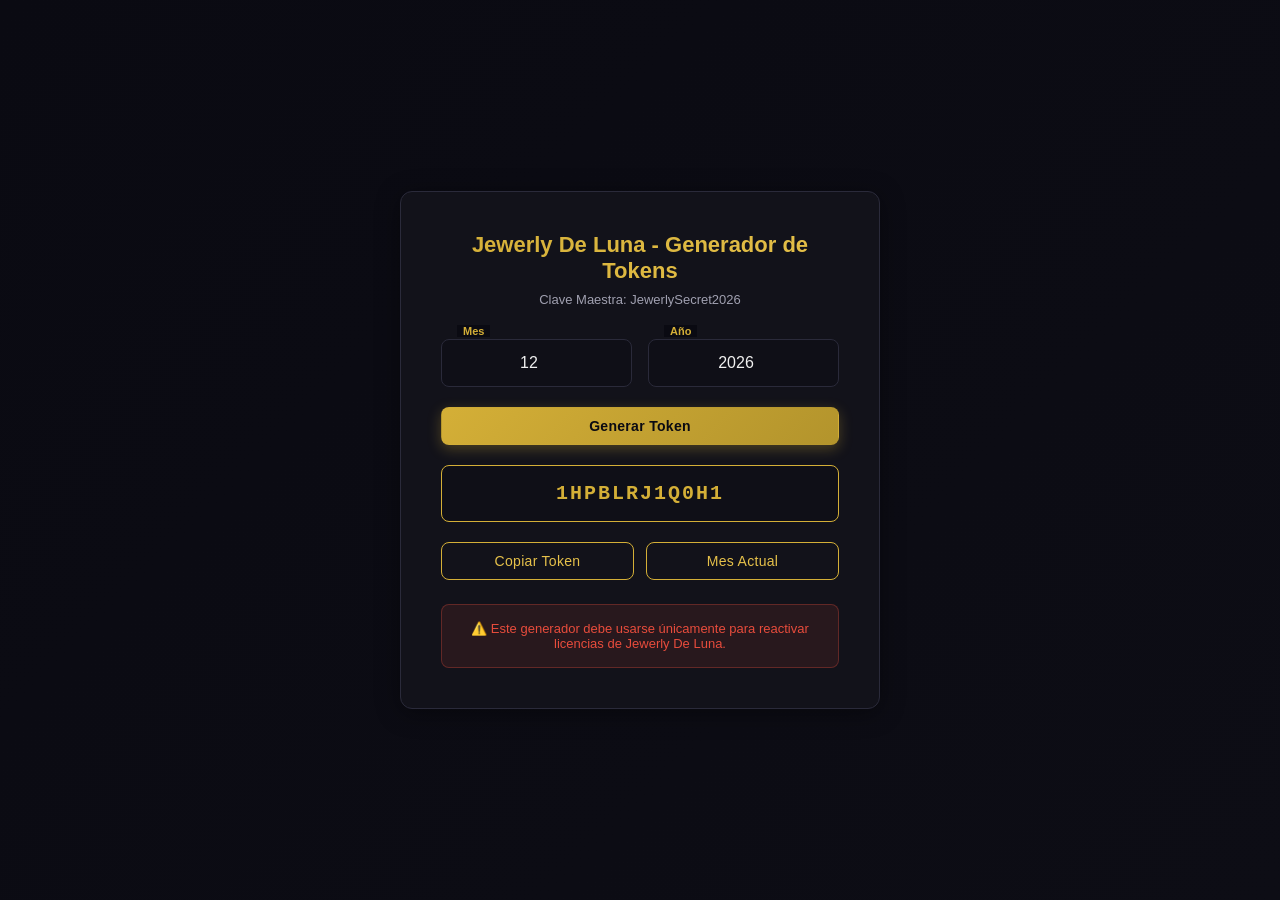
<file: generator.html>
<!DOCTYPE html>
<html lang="es">
<head>
    <meta charset="UTF-8">
    <meta name="viewport" content="width=device-width, initial-scale=1.0">
    <title>Generador de Tokens - Jewerly De Luna</title>
    <link rel="stylesheet" href="css/styles.css">
    <style>
        body {
            background: linear-gradient(135deg, #0a0a12 0%, #0d0d15 100%);
            min-height: 100vh;
            display: flex;
            align-items: center;
            justify-content: center;
            margin: 0;
            padding: 20px;
        }
        .generator-container {
            background: var(--bg-secondary);
            border: 1px solid var(--border-color);
            border-radius: var(--radius-lg);
            padding: 40px;
            width: 100%;
            max-width: 480px;
            box-shadow: 0 4px 24px rgba(0, 0, 0, 0.4);
        }
        .generator-header {
            text-align: center;
            margin-bottom: 32px;
        }
        .generator-header h1 {
            font-size: 22px;
            font-weight: 700;
            background: linear-gradient(135deg, var(--gold) 0%, var(--gold-light) 100%);
            -webkit-background-clip: text;
            -webkit-text-fill-color: transparent;
            background-clip: text;
            margin-bottom: 8px;
        }
        .generator-header p {
            color: var(--text-secondary);
            font-size: 13px;
        }
        .form-row {
            display: flex;
            gap: 16px;
            margin-bottom: 20px;
        }
        .form-row .input-group {
            flex: 1;
            margin-bottom: 0;
        }
        .form-row .input-group input {
            text-align: center;
            font-size: 16px;
        }
        .token-output {
            background: var(--bg-input);
            border: 1.5px solid var(--border-color);
            border-radius: var(--radius-md);
            padding: 16px;
            text-align: center;
            margin: 20px 0;
            word-break: break-all;
            font-family: 'Courier New', monospace;
            font-size: 20px;
            font-weight: 700;
            color: var(--gold);
            letter-spacing: 2px;
            min-height: 56px;
            display: flex;
            align-items: center;
            justify-content: center;
            transition: all 0.2s ease;
        }
        .token-output:focus {
            outline: none;
            border-color: var(--gold);
            box-shadow: 0 0 0 3px rgba(212, 175, 55, 0.2);
        }
        .token-actions {
            display: flex;
            gap: 12px;
            margin-top: 16px;
        }
        .token-actions .btn {
            flex: 1;
        }
        .copy-notice {
            text-align: center;
            color: var(--text-secondary);
            font-size: 12px;
            margin-top: 12px;
        }
        .warning-box {
            background: rgba(231, 76, 61, 0.1);
            border: 1px solid rgba(231, 76, 61, 0.3);
            border-radius: var(--radius-md);
            padding: 16px;
            margin-top: 24px;
            text-align: center;
        }
        .warning-box p {
            color: var(--danger);
            font-size: 13px;
        }
    </style>
</head>
<body>
    <div class="generator-container">
        <div class="generator-header">
            <h1>Jewerly De Luna - Generador de Tokens</h1>
            <p>Clave Maestra: JewerlySecret2026</p>
        </div>

        <form id="generator-form">
            <div class="form-row">
                <div class="input-group">
                    <input type="number" id="token-month" min="1" max="12" placeholder=" " required>
                    <label for="token-month">Mes</label>
                </div>
                <div class="input-group">
                    <input type="number" id="token-year" min="2024" max="2099" placeholder=" " required>
                    <label for="token-year">Año</label>
                </div>
            </div>

            <button type="submit" class="btn btn-primary" style="width: 100%;">Generar Token</button>

            <div class="token-output" id="token-output" readonly tabindex="0">
                Ingresa mes y año para generar el token
            </div>

            <div class="token-actions">
                <button type="button" id="copy-token-btn" class="btn btn-outline">Copiar Token</button>
                <button type="button" id="current-month-btn" class="btn btn-outline">Mes Actual</button>
            </div>

            <p class="copy-notice" id="copy-notice"></p>
        </form>

        <div class="warning-box">
            <p>
                ⚠️ Este generador debe usarse únicamente para
                reactivar licencias de Jewerly De Luna.
            </p>
        </div>
    </div>

    <script>
        const MASTER_KEY = 'JewerlySecret2026';

        function generateToken(month, year) {
            const data = MASTER_KEY + '|' + month.toString().padStart(2, '0') + '|' + year;
            let hash1 = 0;
            let hash2 = 0;
            for (let i = 0; i < data.length; i++) {
                const char = data.charCodeAt(i);
                hash1 = Math.imul(hash1 ^ char, 2654435761);
                hash2 = Math.imul(hash2 ^ (char << 5), 31517171);
            }
            const h1 = (hash1 >>> 0).toString(36).padStart(6, '0');
            const h2 = (hash2 >>> 0).toString(36).padStart(6, '0');
            return (h1 + h2).toUpperCase().substring(0, 12);
        }

        document.getElementById('generator-form').addEventListener('submit', function(e) {
            e.preventDefault();
            const month = parseInt(document.getElementById('token-month').value);
            const year = parseInt(document.getElementById('token-year').value);

            if (!month || !year || month < 1 || month > 12) {
                return;
            }

            const token = generateToken(month, year);
            document.getElementById('token-output').textContent = token;
            document.getElementById('token-output').style.borderColor = 'var(--gold)';
        });

        document.getElementById('current-month-btn').addEventListener('click', function() {
            const now = new Date();
            document.getElementById('token-month').value = now.getMonth() + 1;
            document.getElementById('token-year').value = now.getFullYear();
        });

        document.getElementById('copy-token-btn').addEventListener('click', function() {
            const tokenEl = document.getElementById('token-output');
            const token = tokenEl.textContent;
            if (token && token !== 'Ingresa mes y año para generar el token') {
                navigator.clipboard.writeText(token).then(function() {
                    document.getElementById('copy-notice').textContent = 'Token copiado al portapapeles';
                    setTimeout(function() {
                        document.getElementById('copy-notice').textContent = '';
                    }, 2000);
                });
            }
        });

        document.getElementById('current-month-btn').click();
        document.getElementById('generator-form').dispatchEvent(new Event('submit'));
    </script>
</body>
</html>
</file>
<file: css/styles.css>
* {
    margin: 0;
    padding: 0;
    box-sizing: border-box;
}

/* Consulta mensual: controles y tablas independientes del formulario de ajustes. */
.archive-dialog { width: min(1200px, 96vw); max-width: 96vw; max-height: 90vh; margin: auto; padding: 0; overflow: auto; border: 1px solid var(--gold-dark); border-radius: 12px; background: var(--bg-secondary); color: var(--text-primary); }
.archive-dialog::backdrop { background: rgba(0, 0, 0, .78); }
.archive-dialog-header { display: flex; align-items: center; justify-content: space-between; gap: 16px; padding: 16px 20px; position: sticky; top: 0; z-index: 1; border-bottom: 1px solid var(--border-color); background: var(--bg-secondary); }
.archive-dialog-header h2 { font-size: 18px; }
.archive-dialog .archive-view { border: 0; margin: 0; }
.archive-view { margin: 20px 0; padding: 20px; border: 1px solid var(--border-color); border-radius: 12px; background: var(--bg-secondary); color: var(--text-primary); font-size: 14px; line-height: 1.5; min-width: 0; }
.archive-view h3 { color: var(--gold-light); margin-bottom: 8px; font-size: 21px; }
.archive-view h4 { margin: 20px 0 12px; font-size: 18px; }
.archive-note { color: var(--text-secondary); margin: 8px 0 16px; }
.archive-notice { padding: 12px; margin: 12px 0; border-left: 3px solid var(--gold); background: var(--bg-tertiary); }
.archive-controls { display: flex; flex-wrap: wrap; gap: 16px; margin: 20px 0; }
.archive-view .archive-field { display: flex; flex-direction: column; gap: 7px; position: static; transform: none; background: none; padding: 0; color: var(--text-primary); font-size: 14px; min-width: 160px; }
.archive-field select, .archive-field input { width: 100%; position: static; min-height: 42px; padding: 9px 12px; border: 1px solid var(--border-color); border-radius: 6px; background: var(--bg-input); color: var(--text-primary); font: inherit; }
.archive-field input { max-width: 460px; }
.archive-view select:focus-visible, .archive-view input:focus-visible, .archive-view summary:focus-visible { outline: 2px solid var(--gold); outline-offset: 3px; }
.archive-metrics { display: grid; grid-template-columns: repeat(4, minmax(0, 1fr)); gap: 12px; }
.archive-metric { padding: 16px; border: 1px solid var(--border-color); border-radius: 8px; background: var(--bg-tertiary); }
.archive-metric span { display: block; color: var(--text-secondary); font-size: 13px; }
.archive-metric strong { display: block; color: var(--gold-light); font-size: clamp(18px, 1.7vw, 22px); margin-top: 8px; }
.archive-table-scroll { overflow-x: auto; max-width: 100%; margin: 14px 0; border: 1px solid var(--border-color); border-radius: 8px; }
.archive-view .archive-table { width: 100%; border-collapse: collapse; text-align: left; font-size: 13px; }
.archive-table caption { padding: 12px; text-align: left; color: var(--text-secondary); background: var(--bg-tertiary); }
.archive-table th, .archive-table td { padding: 12px; border-bottom: 1px solid var(--border-color); vertical-align: top; min-width: 85px; }
.archive-table th { color: var(--gold-light); font-weight: 600; white-space: nowrap; }
.archive-table tbody tr:last-child > td { border-bottom: 0; }
.archive-table td { overflow-wrap: anywhere; }
.archive-sale-detail { min-width: 170px; }
#monthly-archive-sales > .archive-table-scroll > table > tbody > tr > td:nth-child(2) { min-width: 180px; }
.archive-sale-detail[open] { min-width: 340px; }
.archive-view summary { color: var(--gold-light); cursor: pointer; padding: 4px 0; }
.archive-breakdown { border-top: 1px solid var(--border-color); padding: 14px 0; margin-top: 12px; }
.archive-pagination { display: flex; align-items: center; flex-wrap: wrap; gap: 12px; margin: 12px 0 20px; }
.archive-pagination span { color: var(--text-secondary); }
.archive-empty { padding: 20px 12px; color: var(--text-secondary); }
@media (max-width: 900px) { .archive-metrics { grid-template-columns: repeat(2, minmax(0, 1fr)); } }
@media (max-width: 600px) { .archive-view { padding: 12px; } .archive-controls { gap: 10px; } .archive-controls .archive-field { flex: 1; min-width: 110px; } .archive-metric { padding: 12px; } .archive-metric strong { font-size: 18px; } }

:root {
    --bg-primary: #0a0a12;
    --bg-secondary: #12121a;
    --bg-tertiary: #1a1a24;
    --bg-input: #0f0f17;
    --border-color: #2a2a3a;
    --gold: #d4af37;
    --gold-light: #e6c14a;
    --gold-dark: #b3942c;
    --text-primary: #f0f0f0;
    --text-secondary: #a0a0b0;
    --text-muted: #707080;
    --danger: #e74c3c;
    --success: #27ae60;
    --shadow: 0 4px 24px rgba(0, 0, 0, 0.4);
    --shadow-inset: inset 0 1px 3px rgba(0, 0, 0, 0.5);
    --font-family: 'Segoe UI', 'Roboto', 'Helvetica Neue', Arial, sans-serif;
    --radius-sm: 4px;
    --radius-md: 8px;
    --radius-lg: 12px;
}

.guest-admin-dialog { margin: auto; width: min(460px, 94vw); max-height: 90vh; overflow: auto; padding: 24px; border: 1px solid var(--gold); border-radius: 12px; background: var(--bg-secondary); color: var(--text-primary); }
.guest-admin-dialog::backdrop { background: rgba(0, 0, 0, .78); }
.guest-admin-dialog h2 { font-size: 22px; color: var(--gold-light); margin-bottom: 12px; }
.guest-admin-dialog p { line-height: 1.5; margin-bottom: 18px; }
.admin-access-control { display: inline-flex; align-items: center; justify-content: center; gap: 8px; flex: 0 0 auto; height: 36px; padding: 0 12px; border: 1px solid rgba(212, 175, 55, .28); border-radius: 10px; background: rgba(212, 175, 55, .035); color: #c9c3ac; font: 600 12px/1 var(--font-family); white-space: nowrap; cursor: pointer; transition: background .16s ease, border-color .16s ease, color .16s ease; }
.admin-access-control:hover { background: rgba(212, 175, 55, .1); border-color: var(--gold); color: var(--gold-light); }
.admin-access-control:focus-visible { outline: 2px solid var(--gold-light); outline-offset: 3px; }
.admin-access-control[aria-pressed="true"] { background: linear-gradient(115deg, rgba(212, 175, 55, .17), rgba(212, 175, 55, .065)); border-color: rgba(212, 175, 55, .58); color: var(--gold-light); box-shadow: inset 0 1px 0 rgba(230, 193, 74, .08); }
.admin-access-control[aria-pressed="true"]:hover { background: rgba(212, 175, 55, .22); border-color: var(--gold-light); }
.admin-access-icon { width: 16px; height: 16px; flex: 0 0 16px; }
.admin-access-action { padding-left: 9px; margin-left: 1px; border-left: 1px solid rgba(212, 175, 55, .35); color: #f0d98a; font-size: 11px; font-weight: 500; }
.admin-access-announcement { position: absolute; width: 1px; height: 1px; padding: 0; margin: -1px; overflow: hidden; clip-path: inset(50%); white-space: nowrap; border: 0; }
.guest-admin-password-section { margin-top: 24px; padding: 16px; border: 1px solid var(--border-color); border-radius: 8px; }
.guest-admin-password-section legend { padding: 0 8px; color: var(--gold-light); }
.guest-admin-password-section:disabled { opacity: .6; }

body {
    font-family: var(--font-family);
    background: linear-gradient(135deg, var(--bg-primary) 0%, #0d0d15 100%);
    color: var(--text-primary);
    min-height: 100vh;
    overflow-x: hidden;
}

.hidden {
    display: none !important;
}

.product-cost {
    color: var(--text-secondary);
    font-size: 12px;
    padding-top: 4px;
}

.product-profit {
    color: var(--success);
    font-size: 12px;
    font-weight: 600;
}

.btn {
    display: inline-flex;
    align-items: center;
    justify-content: center;
    padding: 10px 20px;
    border-radius: var(--radius-md);
    border: 1px solid transparent;
    font-size: 14px;
    font-weight: 500;
    cursor: pointer;
    transition: all 0.2s ease;
    outline: none;
}

.btn:hover {
    transform: translateY(-1px);
}

.btn:active {
    transform: translateY(0);
}

.btn-primary {
    background: linear-gradient(135deg, var(--gold) 0%, var(--gold-dark) 100%);
    color: #0a0a12;
    font-weight: 600;
    box-shadow: 0 4px 14px rgba(212, 175, 55, 0.3);
}

.btn-primary:hover {
    box-shadow: 0 6px 20px rgba(212, 175, 55, 0.4);
}

.btn-outline {
    background: transparent;
    border-color: var(--gold);
    color: var(--gold-light);
}

.btn-outline:hover {
    background: rgba(212, 175, 55, 0.1);
    color: var(--gold);
}

.btn-icon {
    padding: 8px 12px;
    background: transparent;
    border: 1px solid var(--border-color);
    color: var(--text-secondary);
    border-radius: var(--radius-sm);
}

.btn-icon:hover {
    background: var(--bg-tertiary);
    color: var(--gold);
}

.hamburger,
.hamburger::before,
.hamburger::after {
    content: '';
    display: block;
    width: 24px;
    height: 2px;
    background: var(--text-secondary);
    border-radius: 2px;
    transition: all 0.2s ease;
    position: relative;
}

.hamburger::before,
.hamburger::after {
    position: absolute;
    left: 0;
}

.hamburger::before {
    top: -7px;
}

.hamburger::after {
    bottom: -7px;
}

.input-group {
    position: relative;
    margin-bottom: 20px;
}

.input-group input {
    width: 100%;
    padding: 14px 16px;
    background: var(--bg-input);
    border: 1.5px solid var(--border-color);
    border-radius: var(--radius-md);
    font-size: 15px;
    color: var(--text-primary);
    transition: all 0.2s ease;
}

.input-group input:focus {
    outline: none;
    border-color: var(--gold);
    box-shadow: 0 0 0 3px rgba(212, 175, 55, 0.2);
}

.input-group textarea {
    width: 100%;
    padding: 12px 16px;
    background: var(--bg-input);
    border: 1.5px solid var(--border-color);
    border-radius: var(--radius-md);
    font-size: 15px;
    color: var(--text-primary);
    transition: all 0.2s ease;
    resize: vertical;
}

.input-group textarea:focus {
    outline: none;
    border-color: var(--gold);
    box-shadow: 0 0 0 3px rgba(212, 175, 55, 0.2);
}

.input-group label {
    position: absolute;
    left: 16px;
    top: 50%;
    transform: translateY(-50%);
    color: var(--text-secondary);
    font-size: 15px;
    pointer-events: none;
    transition: all 0.2s ease;
}

.input-group textarea + label {
    top: 12px;
    transform: none;
}

.input-group input:focus + label,
.input-group input:not(:placeholder-shown) + label,
.input-group textarea:focus + label,
.input-group textarea:not(:placeholder-shown) + label {
    top: -8px;
    font-size: 11px;
    font-weight: 600;
    color: var(--gold);
    background: var(--bg-primary);
    padding: 0 6px;
}

/* Select dentro de .input-group: apariencia consistente con los inputs */
.input-group select {
    width: 100%;
    padding: 14px 16px;
    background: var(--bg-input);
    border: 1.5px solid var(--border-color);
    border-radius: var(--radius-md);
    font-size: 15px;
    color: var(--text-primary);
    transition: all 0.2s ease;
    appearance: none;
    background-image: url("data:image/svg+xml,%3Csvg xmlns='http://www.w3.org/2000/svg' width='12' height='12' viewBox='0 0 24 24' fill='none' stroke='%23a0a0b0' stroke-width='2' stroke-linecap='round' stroke-linejoin='round'%3E%3Cpolyline points='6 9 12 15 18 9'%3E%3C/polyline%3E%3C/svg%3E");
    background-repeat: no-repeat;
    background-position: right 14px center;
    background-size: 12px;
}

.input-group select:focus {
    outline: none;
    border-color: var(--gold);
    box-shadow: 0 0 0 3px rgba(212, 175, 55, 0.2);
}

/* Etiqueta flotante para selects (siempre visible como outlined) */
.input-group select + label {
    top: -8px;
    transform: none;
    font-size: 11px;
    font-weight: 600;
    color: var(--gold);
    background: var(--bg-primary);
    padding: 0 6px;
}

.login-screen {
    position: fixed;
    inset: 0;
    display: flex;
    flex-direction: column;
    align-items: center;
    background: #121212;
    z-index: 1000;
    padding: 20px;
}

.login-card {
    background: var(--bg-secondary);
    border: 1px solid var(--border-color);
    border-radius: var(--radius-lg);
    padding: 32px;
    width: 100%;
    max-width: 420px;
    box-shadow: var(--shadow);
}

/* ===== LOGIN: HEADER CON HALO DORADO Y SELECCIÓN DE ROL ===== */

.login-header {
    position: relative;
    display: flex;
    align-items: center;
    justify-content: center;
    width: 248px;
    height: 248px;
    margin: 16px auto 0;
}

.login-header::before {
    content: '';
    position: absolute;
    top: 50%;
    left: 50%;
    width: 210px;
    height: 210px;
    transform: translate(-50%, -50%);
    border-radius: 50%;
    background: radial-gradient(circle, rgba(212, 175, 55, 0.32) 0%, rgba(212, 175, 55, 0.04) 45%, transparent 75%);
    z-index: -1;
    animation: haloPulse 3.2s ease-in-out infinite;
}

.logo-sparkle {
    position: absolute;
    width: 4px;
    height: 4px;
    background: #fff;
    border-radius: 50%;
    box-shadow: 0 0 5px rgba(212, 175, 55, 0.7);
    animation: sparkle 2.2s ease-in-out infinite;
}

.logo-sparkle.logo-sparkle-2 { top: 22%; left: 76%; animation-delay: 0.28s; }
.logo-sparkle.logo-sparkle-3 { top: 76%; left: 24%; animation-delay: 0.56s; }

@keyframes haloPulse {
    0%, 100% { opacity: 0.7; transform: translate(-50%, -50%) scale(1); }
    50% { opacity: 0.9; transform: translate(-50%, -50%) scale(1.07); }
}

@keyframes sparkle {
    0%, 100% { opacity: 0; transform: scale(0.5); }
    50% { opacity: 1; transform: scale(1.2); }
}

@keyframes floatBob {
    0%, 100% { transform: translateY(0); }
    50% { transform: translateY(-6px); }
}

.role-selection {
    display: flex;
    justify-content: center;
    width: 100%;
    margin-bottom: 16px;
}

.role-cards {
    display: flex;
    gap: 24px;
    flex-wrap: wrap;
    justify-content: center;
}

.role-card {
    flex: 1 1 200px;
    max-width: 230px;
    background: rgba(26, 26, 36, 0.55);
    border: 1.5px solid rgba(212, 175, 55, 0.28);
    border-radius: var(--radius-lg);
    padding: 30px 16px;
    display: flex;
    flex-direction: column;
    align-items: center;
    gap: 14px;
    color: var(--text-primary);
    font-size: 15px;
    font-weight: 500;
    cursor: pointer;
    transition: box-shadow 0.25s ease, border-color 0.25s ease, color 0.25s ease, background 0.25s ease;
    backdrop-filter: blur(8px);
    box-shadow: 0 8px 28px rgba(0, 0, 0, 0.35);
    animation: floatBob 3.6s ease-in-out infinite;
}

.role-card:hover {
    box-shadow: 0 0 15px rgba(212, 175, 55, 0.4);
    border-color: var(--gold);
}

.role-card:active {
    animation: none;
    transform: translateY(-1px);
}

.role-card-admin {
    border-color: var(--gold);
    color: #e8e8e8;
}

.role-card-admin .role-icon {
    font-size: 38px;
    color: var(--gold);
    filter: drop-shadow(0 0 8px rgba(212, 175, 55, 0.5));
}

.role-card-guest {
    border-color: rgba(160, 160, 176, 0.28);
    color: var(--text-secondary);
}

.role-card-guest .role-icon {
    font-size: 34px;
    color: var(--text-secondary);
    opacity: 0.8;
}

.role-icon {
    width: 38px;
    height: 38px;
    flex-shrink: 0;
}

.role-label {
    font-size: 15px;
    font-weight: 600;
    letter-spacing: 0.5px;
    text-transform: uppercase;
}

.login-forms-wrapper {
    display: flex;
    justify-content: center;
    width: 100%;
}

.back-to-roles {
    display: block;
    width: 100%;
    margin-top: 8px;
    text-align: center;
}

.btn-link {
    background: transparent;
    border: none;
    color: var(--text-secondary);
    font-size: 13px;
    cursor: pointer;
    padding: 8px 4px;
    text-decoration: underline;
    text-decoration-color: var(--border-color);
}

.btn-link:hover {
    color: var(--gold);
    text-decoration-color: var(--gold);
    transform: none;
    box-shadow: none;
}

.modal-overlay {
    position: fixed;
    inset: 0;
    background: rgba(0, 0, 0, 0.8);
    display: flex;
    align-items: center;
    justify-content: center;
    z-index: 2000;
    padding: 20px;
}

.modal {
    background: var(--bg-secondary);
    border: 1px solid var(--border-color);
    border-radius: var(--radius-lg);
    padding: 32px;
    width: 100%;
    max-width: 420px;
    box-shadow: var(--shadow);
}

.modal-title {
    font-size: 20px;
    color: var(--gold);
    margin-bottom: 20px;
    text-align: center;
}

.modal-actions {
    display: flex;
    justify-content: flex-end;
    gap: 12px;
    margin-top: 8px;
}

.recovery-form .input-group {
    margin-bottom: 16px;
}

.login-logo {
    width: 136px;
    height: 136px;
    object-fit: contain;
    display: block;
    position: relative;
    z-index: 1;
    margin: 0 auto;
    filter: drop-shadow(0 0 14px rgba(212, 175, 55, 0.5)) drop-shadow(0 6px 18px rgba(0, 0, 0, 0.55));
}

.login-title {
    text-align: center;
    font-size: 28px;
    font-weight: 700;
    margin-bottom: 32px;
    background: linear-gradient(135deg, var(--gold) 0%, var(--gold-light) 100%);
    -webkit-background-clip: text;
    -webkit-text-fill-color: transparent;
    background-clip: text;
}

.login-form {
    margin-top: 8px;
}

.login-btn {
    width: 100%;
    margin-top: 8px;
    font-size: 16px;
    padding: 14px;
}

.login-btn + .login-btn {
    margin-top: 8px;
}

.login-btn.btn-outline {
    border-color: var(--gold);
    color: var(--gold-light);
}

.btn-sm {
    padding: 6px 12px;
    font-size: 12px;
}

.login-error {
    color: var(--danger);
    font-size: 13px;
    text-align: center;
    margin-top: 12px;
    min-height: 18px;
}

.pos-app {
    min-height: 100vh;
    display: flex;
    flex-direction: column;
}

.pos-app::before {
    content: '';
    position: fixed;
    top: 50%;
    left: 50%;
    transform: translate(-50%, -50%);
    width: 320px;
    height: 320px;
    background: url('../assets/moon-logo.svg') no-repeat center/contain;
    opacity: 0.05;
    pointer-events: none;
    z-index: 0;
}

.pos-header {
    display: flex;
    align-items: center;
    justify-content: space-between;
    padding: 16px 24px;
    background: var(--bg-secondary);
    border-bottom: 1px solid var(--border-color);
    box-shadow: 0 2px 8px rgba(0, 0, 0, 0.2);
    position: sticky;
    top: 0;
    z-index: 100;
    backdrop-filter: blur(10px);
}

.pos-header .header-left {
    display: flex;
    align-items: center;
    gap: 16px;
}

.pos-header .header-right {
    display: flex;
    align-items: center;
    gap: 12px;
}

.header-logo {
    width: 40px;
    height: 40px;
    object-fit: contain;
    flex-shrink: 0;
}

.pos-title {
    font-size: 22px;
    font-weight: 700;
    background: linear-gradient(135deg, var(--gold) 0%, var(--gold-light) 100%);
    -webkit-background-clip: text;
    -webkit-text-fill-color: transparent;
    background-clip: text;
}

.user-badge {
    font-size: 13px;
    color: var(--text-secondary);
    padding: 4px 14px;
    background: var(--bg-tertiary);
    border-radius: 9999px;
    border: 1px solid var(--gold);
}

.user-badge span {
    color: var(--gold);
    font-weight: 600;
}

.pos-main {
    position: relative;
    z-index: 1;
    display: flex;
    flex: 1;
    overflow: hidden;
}

.sidebar {
    width: 240px;
    background: var(--bg-secondary);
    border-right: 1px solid var(--border-color);
    padding: 0;
    height: 100%;
    overflow-y: auto;
}

.nav-menu {
    display: flex;
    flex-direction: column;
    gap: 4px;
    padding: 16px;
}

.nav-item {
    padding: 12px 16px;
    border-radius: 0;
    color: var(--text-secondary);
    font-size: 14px;
    font-weight: 500;
    text-decoration: none;
    transition: all 0.2s ease;
    border: none;
    background: none;
    cursor: pointer;
    text-align: left;
}

.nav-item:hover {
    background: var(--bg-tertiary);
    color: var(--gold-light);
}

.nav-item.active {
    background: var(--gold);
    color: #0a0a12;
    font-weight: 600;
}

.pos-content {
    flex: 1;
    overflow-y: auto;
    padding: 24px;
}

.section {
    display: none;
}

.section.active {
    display: block;
}

.section-title {
    font-size: 18px;
    font-weight: 600;
    margin-bottom: 20px;
    color: var(--gold);
}

.chart-header {
    display: flex;
    align-items: center;
    justify-content: space-between;
    margin-bottom: 20px;
}

.chart-header .section-title {
    margin-bottom: 0;
    flex: 1;
}

.chart-header .btn-icon {
    flex-shrink: 0;
}

.sales-toolbar {
    display: flex;
    align-items: center;
    gap: 16px;
    margin-bottom: 20px;
    flex-wrap: wrap;
}

.search-bar {
    display: flex;
    gap: 12px;
    flex: 1;
    min-width: 300px;
}

.search-input {
    flex: 1;
    padding: 12px 16px;
    background: #1a1a1a;
    border: 1.5px solid var(--border-color);
    border-radius: var(--radius-md);
    color: var(--text-primary);
    font-size: 14px;
    transition: all 0.2s ease;
}

.search-input:focus {
    outline: none;
    border-color: var(--gold);
    box-shadow: 0 0 0 3px rgba(212, 175, 55, 0.3);
}

.toolbar-actions {
    display: flex;
    gap: 12px;
}

.sales-table-container {
    background: var(--bg-secondary);
    border: 1px solid var(--border-strong);
    border-radius: var(--radius-md);
    overflow: hidden;
    box-shadow: var(--shadow-md);
}

.sales-table {
    width: 100%;
    border-collapse: collapse;
}

.sales-table th {
    background: var(--bg-tertiary);
    color: var(--gold);
    padding: 14px 16px;
    text-align: left;
    font-size: 13px;
    font-weight: 600;
    text-transform: uppercase;
    letter-spacing: 0.5px;
    border-bottom: 1px solid rgba(212, 175, 55, 0.2);
}

.sales-table th:first-child {
    border-top-left-radius: 0;
}

.sales-table th:last-child {
    border-top-right-radius: 0;
}

.sales-table td {
    padding: 12px 16px;
    border-bottom: 1px solid rgba(212, 175, 55, 0.2);
    font-size: 14px;
    color: var(--text-primary);
}

.sales-table tbody tr {
    transition: background-color 0.2s ease;
}

.sales-table tbody tr:hover {
    background: rgba(212, 175, 55, 0.04);
}

.sales-table tbody tr:last-child td {
    border-bottom: none;
}

.sales-table tbody tr td:first-child {
    color: var(--text-muted);
    font-family: 'Courier New', monospace;
}

.sales-footer {
    margin-top: 20px;
    background: var(--bg-secondary);
    border: 1px solid var(--border-color);
    border-radius: var(--radius-md);
    padding: 20px 24px;
    box-shadow: var(--shadow);
}

.totals {
    display: flex;
    flex-direction: column;
    gap: 8px;
    margin-left: auto;
    width: 100%;
    max-width: 320px;
}

.total-row {
    display: flex;
    justify-content: space-between;
    align-items: center;
    padding: 8px 0;
    border-bottom: 1px solid rgba(212, 175, 55, 0.2);
}

.total-row:last-child {
    border-bottom: none;
}

.total-label {
    color: var(--text-secondary);
    font-size: 14px;
}

.total-value {
    font-size: 16px;
    font-weight: 500;
    color: var(--text-primary);
}

.total-grand {
    padding-top: 16px;
    margin-top: 8px;
    border-top: 2px solid var(--border-color);
}

.total-grand .total-label {
    color: var(--gold);
    font-size: 18px;
    font-weight: 700;
}

.total-grand .total-value {
    color: var(--gold);
    font-size: 24px;
    font-weight: 700;
}

.inventory-toolbar {
    display: flex;
    gap: 16px;
    margin-bottom: 20px;
}

.inventory-toolbar .search-input {
    flex: 1;
}

.inventory-grid {
    display: grid;
    grid-template-columns: repeat(auto-fill, minmax(240px, 1fr));
    gap: 16px;
}

.inventory-card {
    background: var(--bg-secondary);
    border: 1px solid var(--border-color);
    border-radius: var(--radius-md);
    padding: 16px;
    box-shadow: var(--shadow);
    transition: all 0.2s ease;
    position: relative;
    /* Stock 0 no bloquea la tarjeta: siempre clicable para editar/reabastecer.
       El stock 0 sólo impide agregar al carrito de ventas. */
    cursor: pointer;
    pointer-events: auto;
}

.inventory-card:hover {
    border-color: var(--gold);
    transform: translateY(-2px);
}

.inventory-card.low-stock {
    border-color: var(--danger);
}

.inventory-card.low-stock:hover {
    border-color: var(--danger);
}

.inventory-card.low-stock .product-stock {
    color: var(--danger);
}

.inventory-card .product-name {
    font-weight: 600;
    color: var(--text-primary);
    margin-bottom: 4px;
}

.inventory-card .product-sku {
    font-size: 12px;
    color: var(--text-muted);
    font-family: 'Courier New', monospace;
}

.inventory-card .product-category-badge {
    display: inline-block;
    margin-top: 6px;
    padding: 2px 10px;
    font-size: 11px;
    font-weight: 600;
    color: var(--gold-light);
    background: rgba(212, 175, 55, 0.12);
    border: 1px solid rgba(212, 175, 55, 0.3);
    border-radius: var(--radius-sm);
}

.inventory-card .product-price {
    color: var(--gold);
    font-weight: 600;
    margin-top: 8px;
}

.inventory-card .product-stock {
    font-size: 12px;
    color: var(--text-secondary);
    margin-top: 4px;
}

.inventory-card .delete-product-btn {
    position: absolute;
    top: 8px;
    right: 8px;
    width: 24px;
    height: 24px;
    padding: 0;
    font-size: 16px;
    color: var(--danger);
    border-color: var(--border-color);
    opacity: 0.6;
}

.inventory-card .delete-product-btn:hover {
    opacity: 1;
    background: rgba(231, 76, 61, 0.1);
    border-color: var(--danger);
}

.reports-container {
    display: grid;
    grid-template-columns: repeat(auto-fill, minmax(200px, 1fr));
    gap: 20px;
}

.report-card {
    background: var(--bg-secondary);
    border: 1px solid var(--border-color);
    border-radius: var(--radius-md);
    padding: 24px;
    text-align: center;
    box-shadow: var(--shadow);
}

.report-card h3 {
    color: var(--text-secondary);
    font-size: 13px;
    text-transform: uppercase;
    letter-spacing: 0.5px;
    margin-bottom: 12px;
}

.report-value {
    font-size: 28px;
    font-weight: 700;
    color: var(--gold);
}

.settings-form {
    display: flex;
    flex-direction: column;
    max-width: 400px;
    gap: 20px;
}

@media (max-width: 768px) {
    .pos-header {
        padding: 12px 16px;
    }

    .pos-main {
        flex-direction: column;
    }

    .sidebar {
        width: 100%;
        height: auto;
        border-right: none;
        border-bottom: 1px solid var(--border-color);
    }

    .toolbar-actions {
        width: 100%;
    }

    .toolbar-actions .btn {
        flex: 1;
    }
}

@keyframes glow {
    0%, 100% {
        text-shadow: 0 0 10px rgba(212, 175, 55, 0.5),
                     0 0 20px rgba(212, 175, 55, 0.3);
    }
    50% {
        text-shadow: 0 0 20px rgba(212, 175, 55, 0.8),
                     0 0 40px rgba(212, 175, 55, 0.5);
    }
}

.sales-table tbody tr td {
    color: var(--text-primary);
}

.sales-table td.barcode-cell {
    color: var(--text-muted);
    font-family: 'Courier New', monospace;
}

.sales-table td.description-cell {
    color: #ffffff;
    font-weight: 500;
}

.sales-table td.price-cell,
.sales-table td.amount-cell {
    color: var(--gold);
    text-align: right;
    font-family: 'Courier New', monospace;
}

.qty-cell {
    text-align: center;
}

.qty-input {
    width: 60px;
    text-align: center;
    padding: 4px 6px;
    background: var(--bg-input);
    border: 1px solid var(--border-color);
    border-radius: var(--radius-sm);
    color: var(--text-primary);
    font-size: 14px;
}

.qty-input:focus {
    outline: none;
    border-color: var(--gold);
}

.price-input {
    width: 80px;
    text-align: right;
    padding: 4px 6px;
    background: var(--bg-input);
    border: 1px solid var(--border-color);
    border-radius: var(--radius-sm);
    color: var(--text-primary);
    font-size: 14px;
    font-family: 'Courier New', monospace;
}

.price-input:focus {
    outline: none;
    border-color: var(--gold);
}

/* Quitar flechas de incremento de los <input type="number"> */
.price-input::-webkit-outer-spin-button,
.price-input::-webkit-inner-spin-button,
.qty-input::-webkit-outer-spin-button,
.qty-input::-webkit-inner-spin-button {
    -webkit-appearance: none;
    margin: 0;
}

.price-input[type="number"],
.qty-input[type="number"] {
    -moz-appearance: textfield;
}

.stock-cell {
    text-align: center;
    color: var(--text-secondary);
}

.action-cell {
    text-align: center;
}

.empty-row {
    text-align: center;
    padding: 40px 20px;
}

.empty-text {
    color: var(--text-muted);
    font-style: italic;
}

.payment-overlay {
    position: fixed;
    inset: 0;
    background: rgba(0, 0, 0, 0.7);
    display: flex;
    align-items: center;
    justify-content: center;
    z-index: 2000;
    padding: 20px;
}

.payment-modal {
    background: var(--bg-secondary);
    border: 1px solid var(--border-color);
    border-radius: var(--radius-lg);
    padding: 32px;
    width: 100%;
    max-width: 480px;
    box-shadow: var(--shadow);
}

.payment-modal-header {
    background: linear-gradient(135deg, var(--bg-primary) 0%, #0a0a12 100%);
    border-bottom: 2px solid var(--gold);
    padding: 20px 24px 12px;
    margin: -32px -32px 20px;
}

.payment-title {
    font-size: 22px;
    font-weight: 700;
    color: var(--gold);
    text-align: center;
    margin-bottom: 16px;
    display: flex;
    align-items: center;
    justify-content: center;
    gap: 8px;
}

.payment-title::before {
    content: "✦";
    color: var(--gold-light);
    font-size: 22px;
    filter: drop-shadow(0 0 4px rgba(212, 175, 55, 0.8));
    letter-spacing: 2px;
}

.payment-options {
    display: flex;
    gap: 16px;
    margin-bottom: 24px;
    flex-wrap: wrap;
}

.payment-options .btn {
    flex: 1;
    min-width: 120px;
    font-size: 16px;
    padding: 14px;
}

.payment-actions {
    display: flex;
    justify-content: flex-end;
    gap: 12px;
}

.add-product-form .input-group {
    margin-bottom: 16px;
}

.add-product-form input {
    width: 100%;
    padding: 14px 16px;
    background: var(--bg-input);
    border: 1.5px solid var(--border-color);
    border-radius: var(--radius-md);
    color: var(--text-primary);
    font-size: 15px;
}

.add-product-form input:focus {
    outline: none;
    border-color: var(--gold);
    box-shadow: 0 0 0 3px rgba(212, 175, 55, 0.2);
}

.add-product-form label {
    position: absolute;
    left: 16px;
    top: 50%;
    transform: translateY(-50%);
    color: var(--text-secondary);
    font-size: 15px;
    pointer-events: none;
    transition: all 0.2s ease;
}

.add-product-form input:focus + label,
.add-product-form input:not(:placeholder-shown) + label {
    top: -8px;
    font-size: 11px;
    font-weight: 600;
    color: var(--gold);
    background: var(--bg-primary);
    padding: 0 6px;
}

.sidebar.collapsed .nav-menu {
    padding: 12px 8px;
}

.sidebar.collapsed .nav-item {
    padding: 12px;
    justify-content: center;
}

.sidebar.collapsed .nav-item span {
    display: none;
}

.sidebar.collapsed {
    width: 60px;
}

.pos-app:not(.sidebar-collapsed) .menu-btn {
    display: none;
}

.form-divider {
    margin: 24px 0 16px;
    border-top: 1px solid var(--border-color);
}

.form-divider-title {
    display: block;
    margin-top: -11px;
    padding: 0 12px;
    background: var(--bg-secondary);
    color: var(--gold);
    font-size: 12px;
    font-weight: 600;
    text-transform: uppercase;
    letter-spacing: 0.5px;
}

.creds-display {
    background: var(--bg-tertiary);
    border: 1px solid var(--border-color);
    border-radius: var(--radius-md);
    padding: 16px;
    margin-bottom: 8px;
}

.cred-row {
    display: flex;
    justify-content: space-between;
    padding: 6px 0;
    border-bottom: 1px solid var(--border-color);
    font-size: 14px;
}

.cred-row:last-child {
    border-bottom: none;
}

.cred-label {
    color: var(--text-secondary);
}

.cred-value {
    color: var(--text-primary);
    font-family: 'Courier New', monospace;
    font-weight: 600;
}

.success-message {
    color: var(--success);
    font-size: 13px;
    text-align: center;
    margin-top: 12px;
    min-height: 18px;
}

.settings-form .btn {
    margin-top: 8px;
}

.settings-form .btn[type="submit"] {
    margin-top: 16px;
}

@media (max-width: 768px) {
    .toolbar-actions .btn {
        flex: 1;
    }
}

/* ===== LICENSE OVERLAY ===== */

.license-overlay {
    position: fixed;
    inset: 0;
    background: linear-gradient(135deg, var(--bg-primary) 0%, #0d0d15 100%);
    display: flex;
    align-items: center;
    justify-content: center;
    z-index: 5000;
    padding: 20px;
    backdrop-filter: blur(10px);
}

.license-card {
    background: var(--bg-secondary);
    border: 1px solid var(--border-color);
    border-left: 3px solid var(--gold);
    border-radius: var(--radius-lg);
    padding: 40px;
    width: 100%;
    max-width: 480px;
    box-shadow: 0 8px 40px rgba(0, 0, 0, 0.5);
    text-align: center;
}

.license-logo {
    width: 80px;
    height: 80px;
    object-fit: contain;
    margin: 0 auto 20px;
}

.license-title {
    font-size: 26px;
    font-weight: 700;
    background: linear-gradient(135deg, var(--gold) 0%, var(--gold-light) 100%);
    -webkit-background-clip: text;
    -webkit-text-fill-color: transparent;
    background-clip: text;
    margin-bottom: 16px;
}

.license-message {
    color: var(--text-secondary);
    font-size: 15px;
    line-height: 1.6;
    margin-bottom: 24px;
}

.tamper-warning {
    background: rgba(231, 76, 61, 0.1);
    border: 1px solid rgba(231, 76, 61, 0.3);
    border-radius: var(--radius-md);
    padding: 16px;
    margin-bottom: 24px;
}

.tamper-text {
    color: var(--danger);
    font-weight: 600;
    font-size: 14px;
}

.token-form .input-group {
    margin-bottom: 20px;
}

.token-form input {
    width: 100%;
    padding: 14px 16px;
    background: var(--bg-input);
    border: 1.5px solid var(--border-color);
    border-radius: var(--radius-md);
    color: var(--text-primary);
    font-size: 16px;
    font-family: 'Courier New', monospace;
    letter-spacing: 1px;
    text-align: center;
}

.token-form input:focus {
    outline: none;
    border-color: var(--gold);
    box-shadow: 0 0 0 3px rgba(212, 175, 55, 0.2);
}

.token-form label {
    top: -8px;
    font-size: 11px;
    font-weight: 600;
    color: var(--gold);
    background: var(--bg-primary);
    padding: 0 6px;
}

.license-btn {
    width: 100%;
    margin-top: 8px;
    font-size: 16px;
    padding: 14px;
}

.license-actions {
    display: flex;
    gap: 12px;
    margin: 24px 0;
    flex-wrap: wrap;
}

.license-actions .btn {
    flex: 1;
}

.license-footer {
    margin-top: 16px;
    padding-top: 16px;
    border-top: 1px solid var(--border-color);
}

.license-help {
    color: var(--text-muted);
    font-size: 12px;
    line-height: 1.5;
}

@media (max-width: 480px) {
    .license-card {
        padding: 28px;
    }

    .license-title {
        font-size: 22px;
    }

    .license-actions {
        flex-direction: column;
    }
}

/* ===== CASH MODALS ===== */

.cash-modal .modal-title {
    color: var(--gold);
    font-size: 22px;
}

.cash-open-body {
    text-align: left;
}

.cash-open-message {
    font-size: 14px;
    color: var(--text-secondary);
    margin-bottom: 20px;
    text-align: center;
}

.cash-open-message strong {
    color: var(--gold);
}

#initial-amount {
    font-size: 20px;
    text-align: center;
    font-family: 'Courier New', monospace;
    letter-spacing: 2px;
}

.confirmation-modal .modal-title {
    color: var(--gold);
    font-size: 22px;
}

.confirmation-message {
    color: var(--text-secondary);
    font-size: 16px;
    margin-bottom: 24px;
    text-align: center;
}

/* ===== CASH SUMMARY MODAL ===== */

.summary-modal .modal-title {
    color: var(--gold);
    font-size: 22px;
    text-align: center;
}

.session-timestamps {
    background: var(--bg-tertiary);
    border: 1px solid var(--border-color);
    border-radius: var(--radius-md);
    padding: 12px 16px;
    margin-bottom: 12px;
}

.session-time-row {
    display: flex;
    justify-content: space-between;
    padding: 4px 0;
}

.session-time-row .summary-label {
    color: var(--text-secondary);
}

.session-time-row .summary-value {
    color: var(--text-primary);
    font-family: 'Courier New', monospace;
    font-size: 13px;
}

.summary-content {
    margin: 20px 0;
}

.summary-grid {
    display: grid;
    gap: 8px;
    max-width: 400px;
    margin: 0 auto;
}

.summary-row {
    display: flex;
    justify-content: space-between;
    padding: 8px 12px;
    border-bottom: 1px solid var(--border-color);
}

.summary-row.total {
    border-top: 2px solid var(--border-color);
    font-weight: 600;
}

.summary-label {
    color: var(--text-secondary);
}

.summary-value {
    color: var(--text-primary);
    font-family: 'Courier New', monospace;
}

.summary-value.gold {
    color: var(--gold);
}

/* ============================================================
   CLASES DE UTILIDAD PARA VALORES
   ============================================================ */

.gold {
    color: var(--gold) !important;
    font-weight: 600;
}

.summary-actions {
    display: flex;
    gap: 12px;
    margin: 20px 0;
}

.summary-actions .btn {
    flex: 1;
}

.auto-save-notice {
    display: flex;
    align-items: center;
    justify-content: center;
    gap: 8px;
    color: var(--success);
    font-size: 13px;
    margin-bottom: 16px;
}

.auto-save-icon {
    font-size: 16px;
}

.summary-footer .btn {
    width: 100%;
    margin-top: 8px;
}

/* ============================================================
   VENTAS EN ESPERA - PANEL Y TARJETAS
   ============================================================ */

/* Entrada de efectivo contado para invitados/casheros */
.guest-cash-count {
    margin-top: 16px;
    padding-top: 12px;
    border-top: 1px solid var(--border-color);
}

/* ============================================================
   BOTONES DE PAUSA / VENTAS EN ESPERA
   ============================================================ */

.pause-sale-btn,
.held-sales-btn {
    border-color: var(--gold);
    color: var(--gold-light);
}

.pause-sale-btn:hover,
.held-sales-btn:hover {
    background: rgba(212, 175, 55, 0.1);
    color: var(--gold);
}

/* ============================================================
   VENTAS EN ESPERA - PANEL Y TARJETAS
   ============================================================ */

.held-sales-list {
    max-height: 400px;
    overflow-y: auto;
}

.held-sale-card {
    display: flex;
    justify-content: space-between;
    align-items: center;
    background: var(--bg-tertiary);
    border: 1px solid var(--border-color);
    border-radius: var(--radius-md);
    padding: 12px 16px;
    margin-bottom: 8px;
    transition: all 0.2s ease;
}

.held-sale-card:hover {
    border-color: var(--gold);
    background: var(--bg-secondary);
}

.held-sale-info {
    flex: 1;
}

.held-sale-id {
    font-family: 'Courier New', monospace;
    font-size: 12px;
    color: var(--text-muted);
    margin-bottom: 4px;
}

.held-sale-details {
    display: flex;
    justify-content: space-between;
    font-size: 13px;
    color: var(--text-secondary);
    margin-bottom: 2px;
}

.held-sale-time {
    color: var(--gold);
    font-weight: 600;
}

.held-sale-note {
    font-size: 11px;
    color: var(--text-secondary);
    font-style: italic;
    margin-top: 2px;
}

.held-sale-actions {
    display: flex;
    gap: 8px;
}

.btn-sm {
    padding: 6px 10px;
    font-size: 12px;
}

/* ============================================================
   MODAL DE PAGO MEJORADO
   ============================================================ */

.payment-modal-wide {
    max-width: 520px;
    width: 95%;
}

.payment-total-bar {
    display: flex;
    justify-content: space-between;
    align-items: center;
    padding: 12px 16px;
    background: var(--bg-tertiary);
    border-radius: var(--radius-md);
    margin-bottom: 16px;
    border: 1px solid var(--border-color);
}

.payment-total-display {
    color: #FFD700;
    font-size: 28px;
    font-weight: 800;
    letter-spacing: 0.5px;
    text-shadow: 0 0 8px rgba(255, 215, 0, 0.4);
}

.payment-method-selector {
    display: flex;
    gap: 8px;
    margin-bottom: 20px;
    flex-wrap: wrap;
}

.payment-method-btn {
    flex: 1;
    min-width: 120px;
    padding: 14px 10px;
    background: var(--bg-tertiary);
    border: 1.5px solid var(--border-color);
    border-radius: var(--radius-md);
    color: var(--text-secondary);
    font-size: 14px;
    font-weight: 500;
    cursor: pointer;
    text-align: center;
    transition: all 0.2s ease;
}

.payment-method-btn:hover {
    background: var(--bg-input);
    color: var(--gold-light);
}

.payment-method-btn.active {
    background: rgba(212, 175, 55, 0.1);
    border-color: var(--gold);
    color: var(--gold);
    font-weight: 600;
}

.payment-method-btn .method-icon {
    font-size: 18px;
    display: block;
    margin-bottom: 4px;
}

.payment-section {
    margin: 20px 0;
    padding: 16px;
    background: var(--bg-tertiary);
    border: 1px solid var(--border-color);
    border-radius: var(--radius-md);
}

/* Calculadora de cambio */
.calculator-display {
    display: flex;
    flex-direction: column;
    gap: 8px;
    margin-bottom: 16px;
}

.calc-row {
    display: flex;
    justify-content: space-between;
    align-items: center;
    padding: 8px 12px;
    background: var(--bg-input);
    border-radius: var(--radius-sm);
}

.calc-value {
    font-family: 'Courier New', monospace;
    font-size: 16px;
    font-weight: 600;
}

.received {
    color: var(--text-primary);
}

.change-positive {
    color: var(--success);
}

.change-negative {
    color: var(--danger);
}

/* Botones de denominaciones MXN */
.denomination-grid {
    display: grid;
    grid-template-columns: repeat(auto-fill, minmax(90px, 1fr));
    gap: 10px;
    margin-bottom: 16px;
}

.denomination-btn {
    background: var(--bg-input);
    border: 1px solid var(--border-color);
    border-radius: var(--radius-sm);
    padding: 12px 8px;
    color: var(--text-primary);
    font-size: 16px;
    font-weight: 600;
    font-family: 'Courier New', monospace;
    cursor: pointer;
    transition: all 0.2s ease;
    text-align: center;
}

.denomination-btn:hover {
    background: rgba(212, 175, 55, 0.1);
    border-color: var(--gold);
    color: var(--gold);
    transform: translateY(-1px);
}

/* Grupo de denominaciones para Pago Mixto */
.mixed-denominations {
    margin-top: 8px;
    margin-bottom: 16px;
}

.denomination-label {
    font-size: 11px;
    text-transform: uppercase;
    color: var(--text-secondary);
    letter-spacing: 0.04em;
    margin: 8px 0 6px;
    font-weight: 600;
}

.mixed-denomination-grid {
    grid-template-columns: repeat(auto-fill, minmax(70px, 1fr));
}

.calculator-actions {
    display: flex;
    gap: 12px;
}

.calculator-actions .btn {
    flex: 1;
}

.btn-exact-cash {
    border: 2px solid var(--gold);
    color: var(--gold);
    font-weight: 600;
    background: rgba(212, 175, 55, 0.05);
    box-shadow: 0 0 10px rgba(212, 175, 55, 0.25);
}

.btn-exact-cash:hover {
    background: rgba(212, 175, 55, 0.2);
    border-color: var(--gold-light);
    color: var(--gold-light);
    box-shadow: 0 0 16px rgba(212, 175, 55, 0.5);
}

.payment-section .btn-primary {
    background: #D4AF37;
    color: #000;
    font-weight: 700;
    box-shadow: 0 4px 14px rgba(212, 175, 55, 0.3);
}

.payment-section .btn-primary:hover {
    box-shadow: 0 6px 20px rgba(212, 175, 55, 0.4);
}

.payment-section .btn-primary:disabled {
    background: var(--bg-tertiary);
    color: var(--text-muted);
    box-shadow: none;
    cursor: not-allowed;
}

/* Pago mixto */
.mixed-payment-section .input-group {
    margin-bottom: 16px;
}

.payment-info {
    text-align: center;
    padding: 8px;
}

.payment-hint {
    color: var(--text-secondary);
    font-size: 13px;
    margin-top: 8px;
}

/* Sección de pago por Transferencia bancaria */
.transfer-bank-details {
    margin: 16px 0;
}

.transfer-clabe-row {
    display: flex;
    align-items: flex-end;
    gap: 8px;
    margin-bottom: 20px;
}

.transfer-clabe-row .input-group {
    margin-bottom: 0;
}

.copy-clabe-btn {
    height: 40px;
    align-self: flex-end;
    margin-bottom: 4px;
}

/* ============================================================
   PRECIOS DE VOLUMEN - CONFIGURACIÓN ADMIN
   ============================================================ */

.volume-help-text {
    color: var(--text-secondary);
    font-size: 13px;
    margin-bottom: 16px;
    line-height: 1.5;
}

.volume-help-text strong {
    color: var(--gold);
}

.volume-tiers {
    display: flex;
    flex-direction: column;
    gap: 12px;
    margin-bottom: 16px;
}

.volume-tier-row {
    display: flex;
    align-items: center;
    gap: 12px;
    padding: 12px;
    background: var(--bg-tertiary);
    border: 1px solid var(--border-color);
    border-radius: var(--radius-md);
}

.tier-inputs {
    display: flex;
    align-items: center;
    gap: 8px;
    flex: 1;
}

.tier-inputs input {
    width: 80px;
    text-align: center;
}

.tier-separator {
    color: var(--text-muted);
    font-size: 14px;
    margin: 0 4px;
}

.volume-pricing-actions {
    display: flex;
    gap: 12px;
    flex-wrap: wrap;
    margin-top: 8px;
}

.volume-pricing-actions .btn {
    flex: 1;
    min-width: 140px;
}

/* ============================================================
   MODAL DE PAUSA DE VENTA
   ============================================================ */

#pause-sale-overlay .modal {
    max-width: 420px;
}

#pause-sale-overlay .modal-title {
    color: var(--gold);
    font-size: 22px;
    text-align: center;
}

#pause-sale-overlay .confirmation-message {
    color: var(--text-secondary);
    font-size: 16px;
    margin-bottom: 20px;
    text-align: center;
}

#pause-sale-overlay .modal-actions {
    display: flex;
    justify-content: flex-end;
    gap: 12px;
    margin-top: 16px;
}

/* ============================================================
   RESPONSIVE
   ============================================================ */

@media (max-width: 768px) {
    .payment-method-selector {
        flex-direction: column;
    }

    .payment-method-btn {
        min-width: 100%;
    }

    .volume-tier-row {
        flex-direction: column;
        align-items: stretch;
    }

    .tier-inputs input {
        width: 100%;
    }

    .volume-pricing-actions {
        flex-direction: column;
    }
}

/* Checkbox y ayuda de precios de volumen en formulario de producto */
.checkbox-group {
    display: flex;
    align-items: center;
    margin-bottom: 8px;
}

.checkbox-group input[type="checkbox"] {
    width: auto;
    margin: 0;
    margin-right: 8px;
}

.checkbox-group label {
    position: static;
    transform: none;
    background: none;
    padding: 0;
    display: inline;
    color: var(--text-primary);
    font-size: 14px;
}

.volume-help-text-small {
    color: var(--text-secondary);
    font-size: 11px;
    line-height: 1.4;
    margin-top: 4px;
}

/* ============================================================
   LOGOTIPO DE TICKET - PREVIEW EN CONFIGURACIÓN
   ============================================================ */

.logo-upload-section {
    margin-bottom: 16px;
    text-align: center;
}

.logo-preview-container {
    width: 120px;
    height: 120px;
    margin: 0 auto 16px;
    border: 2px dashed var(--border-color);
    border-radius: var(--radius-md);
    display: flex;
    align-items: center;
    justify-content: center;
    overflow: hidden;
    background: var(--bg-input);
    transition: all 0.2s ease;
}

.logo-preview-container.active {
    border-color: var(--gold);
    background: var(--bg-tertiary);
}

.logo-preview {
    max-width: 100%;
    max-height: 100%;
    object-fit: contain;
    display: block;
}

.logo-placeholder {
    width: 100%;
    height: 100%;
    display: flex;
    align-items: center;
    justify-content: center;
}

.logo-placeholder-text {
    color: var(--text-muted);
    font-size: 12px;
    text-align: center;
}

.logo-upload-controls {
    display: flex;
    gap: 8px;
    justify-content: center;
    margin-bottom: 8px;
}

.logo-help-text {
    color: var(--text-muted);
    font-size: 11px;
    line-height: 1.4;
}

/* ============================================================
   MÓDULO DE REPORTES POR DÍA
   ============================================================ */

.day-report-module {
    margin-bottom: 24px;
}

.day-report-toolbar {
    display: flex;
    align-items: center;
    gap: 16px;
    margin-bottom: 20px;
    flex-wrap: wrap;
}

.day-report-date-picker {
    display: flex;
    align-items: center;
    gap: 8px;
    background: var(--bg-secondary);
    border: 1px solid var(--border-color);
    border-radius: var(--radius-md);
    padding: 12px 16px;
}

.day-report-date-picker label {
    color: var(--text-secondary);
    font-size: 13px;
    margin: 0;
    position: static;
    top: auto;
    transform: none;
    background: none;
    padding: 0;
}

.day-report-date-picker input[type="date"] {
    background: var(--bg-input);
    border: 1.5px solid var(--border-color);
    border-radius: var(--radius-sm);
    color: var(--text-primary);
    font-size: 13px;
    padding: 4px 8px;
    outline: none;
}

.day-report-date-picker input[type="date"]:focus {
    border-color: var(--gold);
    box-shadow: 0 0 0 2px rgba(212, 175, 55, 0.2);
}

.day-report-actions {
    display: flex;
    gap: 8px;
    margin-left: auto;
}

.daily-consolidated-container {
    background: var(--bg-secondary);
    border: 1px solid var(--border-strong);
    border-radius: var(--radius-md);
    padding: 24px;
    box-shadow: var(--shadow-md);
}

.daily-consolidated h2,
.daily-consolidated h3,
.daily-consolidated h4 {
    color: var(--gold);
    margin-bottom: 16px;
}

.consolidated-header {
    display: flex;
    justify-content: space-between;
    align-items: center;
    margin-bottom: 20px;
}

.consolidated-header h3 {
    margin-bottom: 0;
    color: var(--gold-light);
}

.session-count-badge {
    background: var(--bg-tertiary);
    border: 1px solid var(--border-strong);
    border-radius: var(--radius-sm);
    color: var(--gold-light);
    font-size: 12px;
    padding: 4px 12px;
}

.consolidated-grid {
    display: grid;
    grid-template-columns: repeat(auto-fill, minmax(140px, 1fr));
    gap: 16px;
    margin-bottom: 24px;
}

.consolidated-card {
    background: var(--bg-tertiary);
    border: 1px solid var(--border-color);
    border-radius: var(--radius-md);
    padding: 16px;
    text-align: center;
}

.consolidated-card:hover {
    border-color: var(--gold);
}

.consolidated-label {
    display: block;
    color: var(--text-secondary);
    font-size: 12px;
    text-transform: uppercase;
    letter-spacing: 0.5px;
    margin-bottom: 8px;
}

.consolidated-value {
    display: block;
    color: var(--gold);
    font-size: 22px;
    font-weight: 700;
    font-family: 'Courier New', monospace;
}

.sessions-container {
    margin-top: 24px;
}

.sessions-container h4 {
    color: var(--text-secondary);
    font-size: 14px;
    margin-bottom: 12px;
    text-transform: uppercase;
    letter-spacing: 0.5px;
}

.session-cut-card {
    background: var(--bg-tertiary);
    border: 1px solid var(--border-strong);
    border-radius: var(--radius-md);
    margin-bottom: 12px;
    overflow: hidden;
    transition: all 0.25s cubic-bezier(0.4, 0, 0.2, 1);
    box-shadow: var(--shadow-sm);
}

.session-cut-card:hover {
    border-color: var(--gold);
    box-shadow: var(--shadow-gold-bright);
}

.session-cut-card.open {
    border-left: 3px solid var(--success);
}

.session-cut-header {
    display: flex;
    align-items: center;
    justify-content: space-between;
    padding: 12px 16px;
    cursor: pointer;
    transition: all 0.2s ease;
}

.session-cut-header:hover {
    background: var(--bg-secondary);
}

.session-cut-info {
    display: flex;
    flex-direction: column;
    gap: 2px;
    flex: 1;
}

.session-cut-id {
    font-family: 'Courier New', monospace;
    font-size: 12px;
    color: var(--text-muted);
}

.session-cut-time {
    font-size: 13px;
    color: var(--text-secondary);
}

.session-cut-cashier {
    font-size: 12px;
    color: var(--text-muted);
}

.session-cut-summary {
    display: flex;
    align-items: center;
    gap: 12px;
}

.session-cut-total {
    font-family: 'Courier New', monospace;
    font-size: 18px;
    font-weight: 700;
    color: var(--gold);
}

.session-cut-badge {
    padding: 2px 10px;
    border-radius: var(--radius-sm);
    font-size: 11px;
    font-weight: 600;
    text-transform: uppercase;
}

.badge-open {
    background: rgba(39, 174, 96, 0.2);
    color: var(--success);
    border: 1px solid var(--success);
}

.badge-closed {
    background: rgba(160, 160, 176, 0.15);
    color: var(--text-secondary);
    border: 1px solid var(--border-strong);
}

.session-expand-icon {
    color: var(--text-muted);
    font-size: 14px;
    transition: transform 0.2s ease;
    margin-left: 8px;
}

.session-cut-header:hover .session-expand-icon {
    color: var(--gold);
}

.session-cut-detail {
    padding: 16px;
    border-top: 1px solid var(--border-strong);
    background: var(--bg-secondary);
}

.session-detail-summary {
    display: grid;
    grid-template-columns: repeat(auto-fill, minmax(140px, 1fr));
    gap: 12px;
    margin-bottom: 16px;
}

.detail-row {
    display: flex;
    justify-content: space-between;
    padding: 8px 12px;
    background: var(--bg-input);
    border-radius: var(--radius-sm);
    border: 1px solid var(--border-color);
}

.detail-label {
    color: var(--text-secondary);
    font-size: 12px;
}

.detail-value {
    color: var(--text-primary);
    font-size: 13px;
    font-weight: 600;
    font-family: 'Courier New', monospace;
}

.detail-value.gold {
    color: var(--gold);
}

.session-detail-sales h5 {
    color: var(--gold-light);
    font-size: 13px;
    text-transform: uppercase;
    letter-spacing: 0.5px;
    margin-bottom: 12px;
}

.session-detail-table {
    width: 100%;
    border-collapse: collapse;
    font-size: 13px;
}

.session-detail-table th {
    background: var(--bg-input);
    color: var(--gold);
    padding: 8px 12px;
    text-align: left;
    font-size: 11px;
    text-transform: uppercase;
    letter-spacing: 0.5px;
    border-bottom: 1px solid var(--border-color);
}

.session-detail-table td {
    padding: 8px 12px;
    border-bottom: 1px solid var(--border-color);
}

.session-detail-table tbody tr:hover {
    background: var(--bg-secondary);
}

.btn-sm {
    padding: 6px 12px;
    font-size: 12px;
}

/* ============================================================
   CLIENTES VIP - Tabla de clientes fidelización
   ============================================================ */

.vip-toolbar {
    display: flex;
    gap: 12px;
    margin-bottom: 20px;
    flex-wrap: wrap;
}

.data-table-container {
    background: var(--bg-secondary);
    border: 1px solid var(--border-strong);
    border-radius: var(--radius-md);
    overflow: hidden;
    box-shadow: var(--shadow-md);
}

.data-table {
    width: 100%;
    border-collapse: collapse;
}

.data-table th {
    background: var(--bg-tertiary);
    color: var(--gold);
    padding: 14px 16px;
    text-align: left;
    font-size: 13px;
    font-weight: 600;
    text-transform: uppercase;
    letter-spacing: 0.5px;
    border-bottom: 1px solid rgba(212, 175, 55, 0.2);
}

.data-table td {
    padding: 12px 16px;
    border-bottom: 1px solid rgba(212, 175, 55, 0.08);
    font-size: 14px;
    color: var(--text-primary);
}

.data-table tbody tr {
    transition: background-color 0.2s ease;
}

.data-table tbody tr:hover {
    background: rgba(212, 175, 55, 0.05);
}

.data-table tbody tr:last-child td {
    border-bottom: none;
}

.data-table td:first-child {
    color: var(--text-primary);
    font-weight: 500;
}

.action-header {
    width: 120px;
}

/* Status Badge para VIP */
.status-badge {
    display: inline-flex;
    align-items: center;
    gap: 4px;
    padding: 3px 10px;
    border-radius: 12px;
    font-size: 12px;
    font-weight: 600;
}

.status-eligible {
    color: var(--gold-bright);
    background: rgba(212, 175, 55, 0.15);
    border: 1px solid rgba(212, 175, 55, 0.3);
}

.status-accumulating {
    color: var(--text-secondary);
    background: rgba(108, 117, 125, 0.15);
    border: 1px solid var(--border-color);
}

.vip-history-badge {
    color: var(--gold-light);
    cursor: pointer;
    font-weight: 500;
}

.vip-history-badge:hover {
    text-decoration: underline;
}

/* ============================================================
   CLIENTES VIP - Tabla: columnas Nombre / Teléfono separadas
   ============================================================ */

.vip-name-cell {
    min-width: 150px;
    color: var(--text-primary);
    font-weight: 600;
}

.vip-name {
    color: var(--text-primary);
    font-weight: 600;
}

.vip-phone-cell {
    min-width: 130px;
    color: var(--text-secondary);
}

.vip-phone-muted {
    color: var(--text-secondary);
    font-size: 13px;
}

/* Métrica de piezas acumuladas con contraste claro */
.vip-pieces-cell {
    min-width: 170px;
}

.vip-pieces-value {
    display: inline-block;
    font-weight: 700;
    color: var(--gold);
    font-size: 15px;
}

.vip-progress-container {
    height: 10px;
    background: var(--bg-primary);
    border: 1px solid var(--border-strong);
    border-radius: 5px;
    overflow: hidden;
    margin-top: 6px;
    box-shadow: inset 0 1px 2px rgba(0, 0, 0, 0.4);
}

.vip-progress-bar {
    height: 100%;
    width: 0;
    background: linear-gradient(90deg, var(--gold-bright) 0%, var(--gold) 50%, var(--gold-dark) 100%);
    border-radius: 5px;
    transition: width 0.4s cubic-bezier(0.4, 0, 0.2, 1);
    box-shadow: 0 0 8px rgba(255, 215, 0, 0.5), 0 0 12px rgba(212, 175, 55, 0.4);
}

.vip-progress-bar.vip-progress-eligible {
    background: linear-gradient(90deg, var(--gold-shiny) 0%, var(--gold-bright) 50%, var(--gold) 100%);
    box-shadow: 0 0 12px rgba(255, 215, 0, 0.7), 0 0 24px rgba(255, 234, 0, 0.5);
    animation: vip-progress-pulse 2s ease-in-out infinite;
}

@keyframes vip-progress-pulse {
    0%, 100% { box-shadow: 0 0 12px rgba(255, 215, 0, 0.6), 0 0 24px rgba(255, 234, 0, 0.4); }
    50% { box-shadow: 0 0 20px rgba(255, 215, 0, 0.9), 0 0 32px rgba(255, 234, 0, 0.7); }
}

.vip-progress-label {
    display: flex;
    justify-content: space-between;
    align-items: center;
    gap: 8px;
    margin-top: 4px;
}

.vip-progress-text {
    color: var(--text-primary);
    font-weight: 700;
    font-size: 12px;
}

.vip-threshold-text {
    color: var(--text-secondary);
    font-size: 12px;
}

/* Historal vacío */
.vip-history-cell .text-muted {
    color: var(--text-muted);
}

/* ============================================================
   CLIENTES VIP - Columna de Acciones
   Botones de icono de tamaño fijo pequeño, alineación
   horizontal limpia con flexbox (gap 8px) y colores definidos.
   ============================================================ */

.vip-table .action-header {
    width: auto;
    min-width: 230px;
}

.vip-table .action-cell {
    min-width: 230px;
    padding: 8px 12px;
}

.vip-action-group {
    display: flex;
    flex-wrap: wrap;
    align-items: center;
    gap: 8px;
    justify-content: flex-end;
}

.btn-vip-icon {
    flex: 0 0 auto;
    width: 32px;
    min-width: 32px;
    height: 32px;
    padding: 6px;
    font-size: 14px;
    line-height: 1;
    border-radius: 6px;
    border: 1px solid var(--border-color);
    background: var(--bg-input);
    color: var(--text-secondary);
    display: inline-flex;
    align-items: center;
    justify-content: center;
    transition: all 0.15s ease;
}

.btn-vip-icon:hover {
    transform: none;
    box-shadow: 0 0 6px rgba(212, 175, 55, 0.3);
}

.btn-vip-icon.btn-sm {
    padding: 4px;
    font-size: 13px;
}

/* Variantes de color para los botones VIP */
.btn-vip-icon.btn-gold {
    background: linear-gradient(135deg, var(--gold) 0%, var(--gold-dark) 100%);
    border-color: var(--gold);
    color: #0a0a12;
    font-weight: 600;
}

.btn-vip-icon.btn-gold:hover {
    box-shadow: 0 0 10px rgba(212, 175, 55, 0.5);
}

.btn-vip-icon.btn-gold-outline {
    background: transparent;
    border-color: var(--gold);
    color: var(--gold-light);
}

.btn-vip-icon.btn-gold-outline:hover {
    background: rgba(212, 175, 55, 0.12);
    color: var(--gold);
}

.btn-vip-icon.btn-green {
    background: var(--success);
    border-color: var(--success);
    color: var(--bg-primary);
}

.btn-vip-icon.btn-green:hover {
    box-shadow: 0 0 8px rgba(39, 174, 96, 0.4);
}

.btn-vip-icon.btn-red {
    background: var(--danger);
    border-color: var(--danger);
    color: #fff;
}

.btn-vip-icon.btn-red:hover {
    box-shadow: 0 0 8px rgba(231, 76, 61, 0.4);
}

.btn-vip-icon.btn-blue {
    background: #3498db;
    border-color: #3498db;
    color: #fff;
}

.btn-vip-icon.btn-blue:hover {
    box-shadow: 0 0 8px rgba(52, 152, 219, 0.4);
}

.text-muted {
    color: var(--text-muted);
}

/* VIP Payment Integration */
.vip-payment-search {
    padding: 12px 20px;
    border-bottom: 1px solid var(--border-color);
    background: rgba(212, 175, 55, 0.03);
}

.vip-payment-search .input-group {
    margin-bottom: 0;
}

.vip-info-badge {
    padding: 12px 20px;
    border-bottom: 1px solid var(--border-color);
    background: rgba(212, 175, 55, 0.08);
}

.vip-payment-info {
    display: flex;
    gap: 12px;
    align-items: center;
    flex-wrap: wrap;
}

.vip-payment-name {
    font-weight: 600;
    color: var(--text-primary);
}

.vip-payment-pieces {
    color: var(--gold-light);
    font-size: 13px;
}

/* VIP History Modal */
.vip-customer-summary {
    margin-top: 12px;
    padding: 12px;
    background: var(--bg-secondary);
    border-radius: var(--radius-md);
    border: 1px solid var(--border-color);
}

.vip-summary-row {
    display: flex;
    justify-content: space-between;
    padding: 6px 0;
    font-size: 14px;
    border-bottom: 1px solid rgba(212, 175, 55, 0.1);
}

.vip-summary-row:last-child {
    border-bottom: none;
}

.vip-history-container {
    margin-top: 16px;
}

.vip-history-row {
    display: flex;
    justify-content: space-between;
    align-items: center;
    padding: 8px 12px;
    border-bottom: 1px solid rgba(212, 175, 55, 0.1);
    font-size: 13px;
}

.vip-history-row:last-child {
    border-bottom: none;
}

.vip-history-date {
    color: var(--text-secondary);
    flex: 1;
}

.vip-history-desc {
    color: var(--text-primary);
    flex: 2;
}

.vip-history-pieces {
    font-weight: 600;
}

/* ============================================================
   VIP SALES PICKER — Campo autocompletable en pantalla de Caja
   ============================================================ */

.vip-sales-picker {
    display: flex;
    flex-direction: column;
    gap: 8px;
    min-width: 280px;
    position: relative;
}

.vip-picker-row {
    display: flex;
    align-items: center;
    gap: 8px;
    flex-wrap: wrap;
}

.vip-sales-picker .vip-search-input {
    flex: 1;
    min-width: 160px;
}

.vip-search-input {
    padding-right: 32px;
}

/* Dropdown de autocompletado */
.vip-dropdown {
    position: absolute;
    top: 100%;
    left: 0;
    right: 0;
    z-index: 1000;
    background: var(--bg-tertiary);
    border: 1px solid var(--border-color);
    border-radius: var(--radius-md);
    box-shadow: var(--shadow);
    max-height: 240px;
    overflow-y: auto;
    margin-top: 4px;
    display: none;
}

.vip-sales-picker .vip-dropdown {
    max-width: calc(100% - 40px);
}

.payment-overlay .vip-dropdown {
    max-width: calc(100% - 32px);
}

.vip-dropdown-item {
    display: flex;
    flex-direction: column;
    gap: 2px;
    padding: 10px 14px;
    cursor: pointer;
    border-bottom: 1px solid rgba(212, 175, 55, 0.08);
    transition: background 0.15s ease;
}

.vip-dropdown-item:hover {
    background: rgba(212, 175, 55, 0.08);
}

.vip-dropdown-item.vip-dropdown-item-highlighted {
    background: rgba(212, 175, 55, 0.15);
    outline: 2px solid var(--gold);
    outline-offset: -2px;
}

.vip-dropdown-item:last-child {
    border-bottom: none;
}

.vip-dropdown-name {
    font-weight: 600;
    color: var(--text-primary);
    font-size: 14px;
}

.vip-dropdown-phone {
    color: var(--text-secondary);
    font-size: 12px;
}

.vip-dropdown-pieces {
    color: var(--gold-light);
    font-weight: 600;
}

.vip-dropdown-highlight {
    background: rgba(212, 175, 55, 0.35);
    border-radius: 2px;
}

.vip-dropdown .empty-text {
    padding: 12px 14px;
    color: var(--text-muted);
    font-size: 13px;
}

/* Badge de cliente VIP seleccionado en caja */
.vip-selected-badge {
    display: flex;
    align-items: center;
    gap: 8px;
    padding: 8px 14px;
    background: rgba(212, 175, 55, 0.1);
    border: 1px solid var(--gold);
    border-radius: var(--radius-md);
    font-size: 14px;
}

.vip-badge-name {
    font-weight: 600;
    color: var(--text-primary);
}

.vip-badge-phone {
    color: var(--text-secondary);
    font-size: 13px;
}

.vip-badge-pieces {
    color: var(--gold-light);
    font-size: 13px;
}

/* Aviso destacado de recompensa (Alerta de Premio) */
.reward-alert-highlight {
    margin-top: 8px;
    padding: 14px 18px;
    background: linear-gradient(135deg, rgba(212, 175, 55, 0.2), rgba(212, 175, 55, 0.08));
    border: 2px solid var(--gold);
    border-radius: var(--radius-md);
    box-shadow: 0 0 16px rgba(212, 175, 55, 0.4);
    animation: pulse-gold 2s infinite;
}

@keyframes pulse-gold {
    0%, 100% { box-shadow: 0 0 12px rgba(212, 175, 55, 0.35); }
    50% { box-shadow: 0 0 24px rgba(212, 175, 55, 0.6); }
}

.reward-alert-content {
    display: flex;
    align-items: center;
    gap: 12px;
    flex-wrap: wrap;
}

.reward-alert-icon {
    font-size: 24px;
    flex: 0 0 auto;
}

.reward-alert-text {
    display: flex;
    flex-direction: column;
    flex: 1;
}

.reward-alert-text strong {
    color: var(--gold);
    font-size: 15px;
}

.reward-alert-text span {
    color: var(--text-secondary);
    font-size: 13px;
}

.reward-alert-actions {
    display: flex;
    gap: 8px;
    flex: 0 0 auto;
}

.btn-success {
    background: var(--success);
    color: var(--bg-primary);
    border: 1px solid var(--success);
}

.btn-success:hover {
    background: #32c869;
    box-shadow: 0 0 8px rgba(39, 174, 96, 0.4);
}

.positive {
    color: var(--success);
}

.negative {
    color: var(--danger);
}

/* ============================================================
   TOAST NOTIFICATIONS
   Sustitución visual de window.alert() con notificaciones
   no bloqueantes que aparecen y desaparecen suavemente.
   ============================================================ */

.toast-container {
    position: fixed;
    bottom: 24px;
    right: 24px;
    z-index: 3000;
    display: flex;
    flex-direction: column;
    gap: 12px;
    pointer-events: none;
}

.toast {
    display: flex;
    align-items: center;
    gap: 12px;
    min-width: 280px;
    max-width: 400px;
    padding: 14px 18px;
    border-radius: var(--radius-md);
    box-shadow: var(--shadow);
    font-size: 14px;
    font-weight: 500;
    color: var(--text-primary);
    opacity: 0;
    transform: translateX(120%);
    transition: all 0.3s cubic-bezier(0.4, 0, 0.2, 1);
    pointer-events: auto;
    cursor: default;
    border: 1px solid transparent;
}

.toast.show {
    opacity: 1;
    transform: translateX(0);
}

.toast.success {
    background: rgba(39, 174, 96, 0.15);
    border-color: var(--success);
}

.toast.success .toast-icon {
    color: var(--success);
}

.toast.error {
    background: rgba(231, 76, 61, 0.15);
    border-color: var(--danger);
}

.toast.error .toast-icon {
    color: var(--danger);
}

.toast.warning {
    background: rgba(212, 175, 55, 0.15);
    border-color: var(--gold);
}

.toast.warning .toast-icon {
    color: var(--gold);
}

.toast.info {
    background: rgba(160, 160, 176, 0.1);
    border-color: var(--border-color);
}

.toast.info .toast-icon {
    color: var(--text-secondary);
}

.toast-icon {
    font-size: 18px;
    flex-shrink: 0;
}

.toast-message {
    flex: 1;
    line-height: 1.4;
    white-space: pre-line;
}

.toast-close {
    background: none;
    border: none;
    color: var(--text-muted);
    font-size: 18px;
    line-height: 1;
    cursor: pointer;
    padding: 0;
    width: 20px;
    height: 20px;
    display: flex;
    align-items: center;
    justify-content: center;
    flex-shrink: 0;
}

.toast-close:hover {
    color: var(--text-primary);
}

/* ============================================================
   ERROR BOUNDARY - Banner informativo no bloqueante
   Aparece en la parte superior cuando se captura un error,
   permitiendo recargar solo el componente afectado.
   ============================================================ */

.error-banner {
    position: fixed;
    top: 0;
    left: 0;
    right: 0;
    z-index: 2500;
    background: rgba(231, 76, 61, 0.15);
    border-bottom: 2px solid var(--danger);
    backdrop-filter: blur(4px);
}

.error-banner-body {
    display: flex;
    align-items-center;
    gap: 12px;
    max-width: 1200px;
    margin: 0 auto;
    padding: 12px 20px;
    font-size: 14px;
    color: var(--text-primary);
}

.error-banner-icon {
    font-size: 20px;
    flex-shrink: 0;
}

.error-banner-content {
    flex: 1;
    min-width: 0;
}

.error-banner-title {
    font-weight: 600;
    color: var(--danger);
    margin-bottom: 2px;
}

.error-banner-message {
    font-size: 13px;
    color: var(--text-secondary);
    word-break: break-word;
}

.error-banner-actions {
    display: flex;
    gap: 8px;
    flex-shrink: 0;
}

/* ============================================================
   MODAL DE DEVOLUCIONES
   ============================================================ */

.returns-step {
    margin-bottom: 16px;
}

.returns-help-text {
    color: var(--text-secondary);
    font-size: 13px;
    margin-bottom: 12px;
}

.returns-sale-list,
.cancel-sale-list {
    max-height: 240px;
    overflow-y: auto;
    margin-bottom: 16px;
}

.returns-sale-card,
.cancel-sale-card {
    background: var(--bg-tertiary);
    border: 1px solid var(--border-color);
    border-radius: var(--radius-md);
    padding: 12px 16px;
    margin-bottom: 8px;
    cursor: pointer;
    transition: all 0.15s ease;
}

.returns-sale-card:hover,
.cancel-sale-card:hover {
    border-color: var(--gold);
    background: var(--bg-secondary);
}

.returns-sale-card.selected,
.cancel-sale-card.selected {
    border-color: var(--gold);
    background: rgba(212, 175, 55, 0.08);
}

.returns-sale-id,
.cancel-sale-id {
    font-family: 'Courier New', monospace;
    font-size: 12px;
    color: var(--text-muted);
    margin-bottom: 4px;
}

.returns-sale-meta,
.cancel-sale-meta {
    font-size: 13px;
    color: var(--text-secondary);
}

.returns-sale-header,
.cancel-sale-header {
    display: flex;
    align-items: flex-start;
    gap: 12px;
    margin-bottom: 16px;
    flex-wrap: wrap;
}

.returns-sale-id,
.cancel-sale-id {
    font-family: 'Courier New', monospace;
    font-size: 13px;
    color: var(--text-muted);
    flex: 1;
}

.returns-sale-meta,
.cancel-sale-meta {
    font-size: 12px;
    color: var(--text-secondary);
    flex: 2;
    min-width: 160px;
}

.cancel-sale-status {
    font-weight: 600;
}

.cancel-sale-status.active {
    color: var(--success);
}

.cancel-sale-status.canceled {
    color: var(--danger);
}

.returns-items {
    max-height: 320px;
    overflow-y: auto;
    margin-bottom: 16px;
}

.returns-item {
    display: flex;
    align-items: center;
    gap: 12px;
    padding: 8px 0;
    border-bottom: 1px solid var(--border-color);
    font-size: 14px;
}

.returns-item:last-child {
    border-bottom: none;
}

.returns-item-name {
    flex: 2;
    color: var(--text-primary);
}

.returns-item-price {
    flex: 1;
    text-align: right;
    color: var(--text-secondary);
    font-family: 'Courier New', monospace;
}

.returns-item-qty {
    flex: 1;
    display: flex;
    align-items: center;
    justify-content: center;
    gap: 4px;
}

.returns-item-qty label {
    font-size: 12px;
    color: var(--text-muted);
    margin: 0;
    position: static;
    transform: none;
    background: none;
    padding: 0;
}

.returns-item-qty input {
    width: 60px;
    text-align: center;
}

.returns-item-amount {
    flex: 1;
    text-align: right;
    font-family: 'Courier New', monospace;
    color: var(--gold);
    font-weight: 600;
}

.returns-refund-summary {
    background: var(--bg-tertiary);
    border: 1px solid var(--border-color);
    border-radius: var(--radius-md);
    padding: 12px 16px;
    margin-bottom: 16px;
}

.returns-refund-row {
    display: flex;
    justify-content: space-between;
    align-items: center;
}

.returns-refund-label {
    color: var(--text-secondary);
    font-size: 14px;
}

.returns-refund-value {
    font-size: 20px;
    font-weight: 700;
    color: var(--gold);
}

.payment-method-selector {
    display: flex;
    gap: 8px;
    flex-wrap: wrap;
}

.payment-method-btn {
    flex: 1;
    display: flex;
    align-items: center;
    justify-content: center;
    gap: 6px;
    padding: 10px 12px;
    background: var(--bg-input);
    border: 1.5px solid var(--border-color);
    border-radius: var(--radius-md);
    color: var(--text-primary);
    font-size: 14px;
    cursor: pointer;
    transition: all 0.2s ease;
}

.payment-method-btn:hover {
    border-color: var(--gold);
}

.payment-method-btn.active {
    background: rgba(212, 175, 55, 0.1);
    border-color: var(--gold);
    color: var(--gold);
    font-weight: 600;
}

.method-icon {
    font-size: 16px;
}

/* Cancelled sale row in tables */
.sale-row-canceled {
    opacity: 0.6;
    background: rgba(231, 76, 60, 0.05);
}

.sale-canceled-badge {
    display: inline-block;
    background: rgba(231, 76, 60, 0.2);
    color: var(--danger);
    font-size: 10px;
    padding: 2px 6px;
    border-radius: 4px;
    margin-left: 6px;
    font-weight: 600;
}

/* Adjustments in reports */
.adjustment-row {
    display: flex;
    justify-content: space-between;
    align-items: center;
    padding: 4px 0;
    color: var(--text-secondary);
    font-size: 13px;
}

.adjustment-row .adjustment-value {
    color: var(--danger);
    font-family: 'Courier New', monospace;
}

/* ============================================================
   GARANTÍA / DEFECTO
   ============================================================ */

.guarantee-step {
    margin-bottom: 16px;
}

.guarantee-help-text {
    color: var(--text-secondary);
    font-size: 13px;
    margin-bottom: 12px;
}

.guarantee-sale-list,
.guarantee-inventory-results {
    max-height: 280px;
    overflow-y: auto;
    margin-bottom: 16px;
}

.guarantee-sale-card {
    background: var(--bg-tertiary);
    border: 1px solid var(--border-color);
    border-radius: var(--radius-md);
    padding: 12px 16px;
    margin-bottom: 8px;
    cursor: pointer;
    transition: all 0.15s ease;
}

.guarantee-sale-card:hover {
    background: rgba(212, 175, 55, 0.05);
    border-color: var(--gold);
}

.guarantee-sale-card.selected {
    border-color: var(--gold);
    background: rgba(212, 175, 55, 0.08);
}

.guarantee-sale-id {
    color: var(--gold);
    font-weight: 600;
    font-size: 14px;
}

.guarantee-sale-meta {
    color: var(--text-secondary);
    font-size: 12px;
    margin-top: 4px;
}

.guarantee-sale-header {
    display: flex;
    justify-content: space-between;
    align-items: flex-start;
    margin-bottom: 16px;
    padding-bottom: 12px;
    border-bottom: 1px solid var(--border-color);
}

.guarantee-section-title {
    color: var(--text-primary);
    font-size: 15px;
    font-weight: 600;
    margin: 16px 0 8px 0;
}

.guarantee-defective-section,
.guarantee-replacement-section {
    padding: 12px 0;
}

.guarantee-defective-items {
    display: flex;
    flex-direction: column;
    gap: 12px;
}

.guarantee-inventory-card {
    background: var(--bg-tertiary);
    border: 1px solid var(--border-color);
    border-radius: var(--radius-md);
    padding: 12px 16px;
    margin-bottom: 8px;
    cursor: pointer;
    transition: all 0.15s ease;
}

.guarantee-inventory-card:hover {
    background: rgba(212, 175, 55, 0.05);
    border-color: var(--gold);
}

.guarantee-inventory-card.selected {
    border-color: var(--gold);
    background: rgba(212, 175, 55, 0.08);
}

.guarantee-inventory-name {
    color: var(--text-primary);
    font-weight: 600;
    font-size: 14px;
}

.guarantee-inventory-sku {
    color: var(--text-muted);
    font-size: 11px;
    margin-top: 2px;
}

.guarantee-inventory-qty {
    margin-top: 8px;
    display: flex;
    align-items: center;
    gap: 8px;
}

.guarantee-inventory-qty input {
    width: 60px;
    text-align: center;
    background: var(--bg-input);
    border: 1px solid var(--border-color);
    border-radius: var(--radius-sm);
    color: var(--text-primary);
    padding: 4px 6px;
}

.guarantee-replacement-summary {
    margin-top: 12px;
}

.guarantee-replacement-list {
    display: flex;
    flex-direction: column;
    gap: 8px;
}

.guarantee-confirm-summary {
    display: flex;
    flex-direction: column;
    gap: 16px;
}

.guarantee-confirm-sale {
    background: var(--bg-tertiary);
    border-radius: var(--radius-md);
    padding: 12px 16px;
}

.guarantee-confirm-defective,
.guarantee-confirm-replacement {
    background: var(--bg-tertiary);
    border-radius: var(--radius-md);
    padding: 12px 16px;
}

.guarantee-subtitle {
    color: var(--text-secondary);
    font-size: 13px;
    font-weight: 600;
    margin-bottom: 12px;
}

.guarantee-zero-impact {
    display: flex;
    align-items: center;
    justify-content: center;
    gap: 12px;
    padding: 12px;
    background: rgba(39, 174, 96, 0.08);
    border: 1px solid rgba(39, 174, 96, 0.2);
    border-radius: var(--radius-md);
    margin-top: 8px;
}

.zero-impact-label {
    color: var(--text-secondary);
    font-size: 13px;
}

.zero-impact-value {
    color: var(--success);
    font-family: 'Courier New', monospace;
    font-size: 16px;
    font-weight: 700;
}

.zero-impact-note {
    color: var(--text-muted);
    font-size: 11px;
    font-style: italic;
}


/* Botón de restauración en la pantalla de inicio de sesión */
.login-restore {
    display: flex;
    justify-content: center;
    margin-top: 1.25rem;
}

/* ============================================================
   PALETA DE COLORES REFINADA Y VARIABLES ADICIONALES
   ============================================================ */

:root {
    --gold-soft: #f0e6c3;
    --gold-muted: #a68a45;
    --gold-bright: #ffd700;
    --gold-shiny: #ffea00;
    --accent-purple: #7a5af8;
    --accent-teal: #0ea5a3;
    --accent-blue: #3498db;
    --border-strong: #3a3a4a;
    --shadow-sm: 0 2px 8px rgba(0, 0, 0, 0.25);
    --shadow-md: 0 4px 16px rgba(0, 0, 0, 0.3);
    --shadow-lg: 0 8px 32px rgba(0, 0, 0, 0.4);
    --shadow-gold: 0 4px 20px rgba(212, 175, 55, 0.25);
    --shadow-gold-bright: 0 0 20px rgba(255, 215, 0, 0.5);
    --radius-xs: 2px;
}

/* ============================================================
   REFINAMIENTO GLOBAL: transiciones suaves y sombras
   ============================================================ */

.btn {
    transition: all 0.2s cubic-bezier(0.4, 0, 0.2, 1);
}

.btn:hover {
    transform: translateY(-1px);
}

.btn:active {
    transform: translateY(0);
}

/* Mejora visual de las tablas: transición suave en filas */
.sales-table tbody tr,
.data-table tbody tr {
    transition: background-color 0.2s ease;
}

/* ============================================================
   MÓDULO DE REPORTES — Pestañas y navegación
   ============================================================ */

.reports-tabs {
    display: flex;
    gap: 8px;
    margin-bottom: 24px;
    flex-wrap: wrap;
    padding: 4px;
    background: var(--bg-tertiary);
    border: 1px solid var(--border-color);
    border-radius: var(--radius-md);
    box-shadow: var(--shadow-sm);
}

.reports-tab-btn {
    flex: 1;
    min-width: 80px;
    padding: 12px 16px;
    background: transparent;
    border: 1px solid transparent;
    border-radius: var(--radius-sm);
    color: var(--text-secondary);
    font-size: 14px;
    font-weight: 500;
    cursor: pointer;
    transition: all 0.2s ease;
    text-align: center;
}

.reports-tab-btn:hover {
    background: rgba(212, 175, 55, 0.08);
    color: var(--gold-light);
    border-color: var(--border-strong);
}

.reports-tab-btn.active {
    background: linear-gradient(135deg, rgba(212, 175, 55, 0.15) 0%, rgba(212, 175, 55, 0.08) 100%);
    border-color: var(--gold);
    color: var(--gold);
    font-weight: 600;
    box-shadow: 0 0 12px rgba(212, 175, 55, 0.2);
}

/* Contenedor de contenido de pestaña de reporte */
.report-tab-content {
    animation: fadeIn 0.3s ease;
}

@keyframes fadeIn {
    from { opacity: 0; transform: translateY(8px); }
    to { opacity: 1; transform: translateY(0); }
}

/* Contenedor de gráfica */
.chart-container {
    background: var(--bg-secondary);
    border: 1px solid var(--border-strong);
    border-radius: var(--radius-md);
    padding: 20px;
    box-shadow: var(--shadow-md);
    overflow-x: auto;
    height: 320px;
    position: relative;
}

.chart-container canvas {
    display: block;
    max-width: 100%;
    height: 100% !important;
    filter: drop-shadow(0 0 8px rgba(212, 175, 55, 0.1));
}

/* ============================================================
   TARJETAS DE REPORTE — Refinamiento visual
   ============================================================ */

.report-card {
    background: var(--bg-secondary);
    border: 1.5px solid var(--border-color);
    border-radius: var(--radius-md);
    padding: 24px;
    text-align: center;
    box-shadow: var(--shadow-md);
    transition: all 0.2s ease;
    position: relative;
    overflow: hidden;
}

.report-card::before {
    content: '';
    position: absolute;
    top: 0;
    left: 0;
    right: 0;
    height: 2px;
    background: linear-gradient(90deg, transparent, var(--gold), transparent);
    opacity: 0.4;
}

.report-card:hover {
    border-color: var(--gold);
    transform: translateY(-2px);
    box-shadow: var(--shadow-gold);
}

.report-card.highlight-card {
    background: linear-gradient(135deg, var(--bg-tertiary) 0%, var(--bg-secondary) 100%);
    border-color: var(--gold);
    position: relative;
}

.report-card.highlight-card::before {
    opacity: 1;
}

.report-card.highlight-card .report-value {
    color: var(--gold-light);
    text-shadow: 0 0 8px rgba(212, 175, 55, 0.3);
}

.report-card h3 {
    color: var(--text-secondary);
    font-size: 13px;
    text-transform: uppercase;
    letter-spacing: 0.5px;
    margin-bottom: 12px;
    font-weight: 600;
}

.report-value {
    font-size: 28px;
    font-weight: 700;
    color: var(--gold);
    font-family: 'Courier New', monospace;
}

.report-subvalue {
    display: block;
    margin-top: 6px;
    font-size: 13px;
    color: var(--text-secondary);
    font-family: 'Segoe UI', sans-serif;
    font-weight: 400;
}

/* Desglose por categoría y top productos */
.top-product-card {
    text-align: left;
}

.top-product-card h3 {
    display: flex;
    align-items: center;
    gap: 10px;
}

.top-product-rank {
    display: inline-flex;
    align-items: center;
    justify-content: center;
    width: 26px;
    height: 26px;
    font-size: 13px;
    font-weight: 700;
    color: #fff;
    background: var(--gold);
    border-radius: 50%;
    flex-shrink: 0;
}

.top-products-list {
    display: flex;
    flex-direction: column;
    gap: 12px;
}

/* ============================================================
   CLIENTES VIP — Dots de estado y celda de acciones
   ============================================================ */

.status-dot {
    display: inline-block;
    width: 6px;
    height: 6px;
    border-radius: 50%;
    margin-right: 6px;
}

.dot-green {
    background: var(--success);
    box-shadow: 0 0 4px rgba(39, 174, 96, 0.6);
}

.dot-blue {
    background: var(--accent-blue);
    box-shadow: 0 0 4px rgba(52, 152, 219, 0.6);
}

/* Columna de Acciones del módulo VIP: flex con gap 8px */
.vip-table .action-cell {
    min-width: 230px;
    padding: 8px 12px;
}

.vip-action-group {
    display: flex;
    flex-wrap: wrap;
    align-items: center;
    gap: 8px;
    justify-content: flex-end;
}

.vip-table-row:hover {
    background: rgba(212, 175, 55, 0.03);
}

/* ============================================================
   BOTÓN DE PELIGRO (usado en módulo VIP y otros)
   ============================================================ */

.btn-danger {
    background: var(--danger);
    color: #fff;
    border: 1px solid var(--danger);
    box-shadow: 0 2px 8px rgba(231, 76, 61, 0.3);
}

.btn-danger:hover {
    background: #c0392b;
    box-shadow: 0 4px 12px rgba(231, 76, 61, 0.4);
    transform: translateY(-1px);
}

.btn-danger:active {
    transform: translateY(0);
}

/* ============================================================
   AVISO DE STOCK BAJO
   ============================================================ */

.low-stock-notice {
    background: rgba(231, 76, 61, 0.1);
    border: 1px solid var(--danger);
    border-radius: var(--radius-md);
    padding: 12px 16px;
    margin-bottom: 16px;
    color: var(--danger);
    font-size: 14px;
    font-weight: 500;
    display: flex;
    align-items: center;
    gap: 8px;
    box-shadow: var(--shadow-sm);
}

.low-stock-notice::before {
    content: "⚠";
    font-size: 16px;
}

/* ============================================================
   ACCIONES DE RESPALDO (Configuración)
   ============================================================ */

.backup-actions {
    display: flex;
    gap: 12px;
    margin-top: 12px;
    flex-wrap: wrap;
}

.backup-actions .btn {
    flex: 1;
    min-width: 180px;
}

/* ============================================================
   RESUMEN DE CAJA — Vista restringida para Invitado
   ============================================================ */

.guest-pieces-sold .summary-label {
    color: var(--text-secondary);
}

.guest-pieces-sold .summary-value {
    color: var(--gold);
    font-family: 'Courier New', monospace;
    font-size: 18px;
    font-weight: 700;
}

/* ============================================================
   MODAL DE VISTA PREVIA DE TICKET
   ============================================================ */

.ticket-modal {
    position: fixed;
    inset: 0;
    background: rgba(0, 0, 0, 0.85);
    display: flex;
    align-items: center;
    justify-content: center;
    z-index: 3000;
    padding: 20px;
    opacity: 0;
    visibility: hidden;
    transition: opacity 0.3s ease;
}

.ticket-modal.show {
    opacity: 1;
    visibility: visible;
}

.ticket-modal-backdrop {
    position: absolute;
    inset: 0;
    background: transparent;
}

.ticket-modal-content {
    position: relative;
    background: var(--bg-secondary);
    border: 1px solid var(--border-color);
    border-radius: var(--radius-lg);
    padding: 24px;
    width: 100%;
    max-width: 480px;
    box-shadow: var(--shadow-lg);
    z-index: 1;
    display: flex;
    flex-direction: column;
    gap: 16px;
}

.ticket-modal-header {
    display: flex;
    align-items: center;
    justify-content: space-between;
    padding-bottom: 12px;
    border-bottom: 1px solid var(--border-color);
}

.ticket-modal-title {
    font-size: 20px;
    font-weight: 700;
    color: var(--gold);
}

.ticket-modal-close {
    width: 32px;
    height: 32px;
    padding: 0;
    background: transparent;
    border: 1px solid var(--border-color);
    border-radius: var(--radius-sm);
    color: var(--text-secondary);
    font-size: 20px;
    line-height: 1;
    cursor: pointer;
    display: flex;
    align-items: center;
    justify-content: center;
    transition: all 0.2s ease;
}

.ticket-modal-close:hover {
    background: var(--bg-tertiary);
    color: var(--gold);
    border-color: var(--gold);
}

.ticket-preview-wrapper {
    max-height: 500px;
    overflow-y: auto;
    padding: 16px;
    background: #fff;
    border-radius: var(--radius-md);
    border: 1px solid var(--border-color);
}

.ticket-receipt {
    font-family: 'Courier New', monospace;
    font-size: 12px;
    line-height: 1.4;
    color: #000;
}

.ticket-modal-actions {
    display: flex;
    gap: 12px;
    margin-top: 8px;
    justify-content: flex-end;
}

/* ============================================================
   REFINAMIENTO DE TARJETAS DE INVENTARIO
   ============================================================ */

.inventory-card {
    background: var(--bg-secondary);
    border: 1.5px solid var(--border-strong);
    border-radius: var(--radius-md);
    padding: 16px;
    box-shadow: var(--shadow-md);
    transition: all 0.25s cubic-bezier(0.4, 0, 0.2, 1);
    position: relative;
    cursor: pointer;
    pointer-events: auto;
    display: flex;
    flex-direction: column;
    gap: 6px;
    overflow: hidden;
}

.inventory-card::before {
    content: '';
    position: absolute;
    top: 0;
    left: 0;
    right: 0;
    height: 2px;
    background: linear-gradient(90deg, transparent, var(--gold), transparent);
    opacity: 0.3;
    transition: opacity 0.25s ease;
}

.inventory-card:hover {
    border-color: var(--gold);
    transform: translateY(-2px);
    box-shadow: var(--shadow-gold-bright);
}

.inventory-card:hover::before {
    opacity: 0.6;
}

.inventory-card.low-stock {
    border-color: var(--danger);
}

.inventory-card.low-stock:hover {
    border-color: var(--danger);
    box-shadow: 0 0 20px rgba(231, 76, 61, 0.3);
}

.inventory-card .product-name {
    font-weight: 600;
    color: var(--text-primary);
    font-size: 14px;
    margin-bottom: 0;
}

.inventory-card .product-sku {
    font-size: 11px;
    color: var(--text-muted);
    font-family: 'Courier New', monospace;
    margin-bottom: 8px;
}

.inventory-card .product-price {
    color: var(--gold);
    font-weight: 600;
    font-size: 16px;
    margin: 4px 0;
}

.inventory-card .product-stock {
    font-size: 12px;
    color: var(--text-secondary);
    margin: 4px 0;
}

.inventory-card .product-cost,
.inventory-card .product-profit {
    font-size: 12px;
}

/* ============================================================
   REFINAMIENTO DE TARJETAS DE RESUMEN (Consolidado / Reportes)
   ============================================================ */

.consolidated-card {
    background: var(--bg-tertiary);
    border: 1.5px solid var(--border-strong);
    border-radius: var(--radius-md);
    padding: 16px;
    text-align: center;
    transition: all 0.25s cubic-bezier(0.4, 0, 0.2, 1);
    box-shadow: var(--shadow-md);
}

.consolidated-card:hover {
    border-color: var(--gold);
    transform: translateY(-2px);
    box-shadow: var(--shadow-gold-bright);
}

.consolidated-label {
    display: block;
    color: var(--text-secondary);
    font-size: 11px;
    text-transform: uppercase;
    letter-spacing: 0.5px;
    margin-bottom: 8px;
}

.consolidated-value {
    display: block;
    color: var(--gold);
    font-size: 22px;
    font-weight: 700;
    font-family: 'Courier New', monospace;
}

/* ============================================================
   REFINAMIENTO DE FORMULARIOS GLOBALES
   ============================================================ */

.settings-form .input-group,
.add-product-form .input-group {
    margin-bottom: 16px;
}

.settings-form .input-group input,
.settings-form .input-group textarea,
.add-product-form input {
    width: 100%;
    padding: 14px 16px;
    background: var(--bg-input);
    border: 1.5px solid var(--border-color);
    border-radius: var(--radius-md);
    font-size: 15px;
    color: var(--text-primary);
    transition: all 0.2s ease;
}

.settings-form .input-group input:focus,
.add-product-form input:focus {
    outline: none;
    border-color: var(--gold);
    box-shadow: 0 0 0 3px rgba(212, 175, 55, 0.2);
}

/* ============================================================
   REFINAMIENTO GENERAL DE BOTONES
   ============================================================ */

.btn {
    font-weight: 500;
    letter-spacing: 0.3px;
}

.btn-primary {
    background: linear-gradient(135deg, var(--gold) 0%, var(--gold-dark) 100%);
    color: #0a0a12;
    font-weight: 600;
    box-shadow: 0 4px 14px rgba(212, 175, 55, 0.3);
}

.btn-primary:hover {
    box-shadow: 0 6px 20px rgba(212, 175, 55, 0.4);
}

.btn-sm {
    padding: 6px 12px;
    font-size: 12px;
}

.btn-icon {
    padding: 8px 12px;
    background: transparent;
    border: 1px solid var(--border-color);
    color: var(--text-secondary);
    border-radius: var(--radius-sm);
}

.btn-icon:hover {
    background: var(--bg-tertiary);
    color: var(--gold);
}

/* ============================================================
   REFINAMIENTO DE LA SECCIÓN DE CONFIGURACIÓN
   ============================================================ */

.form-divider-title {
    color: var(--gold);
    font-size: 12px;
    font-weight: 600;
    text-transform: uppercase;
    letter-spacing: 0.5px;
}

.creds-display {
    background: var(--bg-tertiary);
    border: 1px solid var(--border-color);
    border-radius: var(--radius-md);
    padding: 16px;
    margin-bottom: 8px;
    box-shadow: var(--shadow-sm);
}

/* ============================================================
   REFINAMIENTO DE MODALES
   ============================================================ */

.modal {
    background: var(--bg-secondary);
    border: 1px solid var(--border-color);
    border-radius: var(--radius-lg);
    padding: 32px;
    width: 100%;
    max-width: 420px;
    box-shadow: var(--shadow-lg);
}

.modal-actions {
    display: flex;
    justify-content: flex-end;
    gap: 12px;
    margin-top: 8px;
}

/* ============================================================
   REFINAMIENTO DE LA BARRA DE PÁGINAS (sin tocar sidebar)
   ============================================================ */

.pos-content {
    flex: 1;
    overflow-y: auto;
    padding: 24px;
}

.section-title {
    font-size: 20px;
    font-weight: 700;
    margin-bottom: 20px;
    color: var(--gold);
}

.pos-header {
    display: flex;
    align-items: center;
    justify-content: space-between;
    padding: 16px 24px;
    background: var(--bg-secondary);
    border-bottom: 1px solid var(--border-color);
    box-shadow: 0 2px 8px rgba(0, 0, 0, 0.2);
    position: sticky;
    top: 0;
    z-index: 100;
    backdrop-filter: blur(10px);
}

/* ============================================================
   BOTONES DE LA BARRA DE HERRAMIENTAS
   ============================================================ */

.toolbar-actions {
    display: flex;
    gap: 12px;
    flex-wrap: wrap;
}

.toolbar-actions .btn {
    transition: all 0.2s ease;
}

/* ============================================================
   BOTONES DE ACCIÓN EN TABLAS
   ============================================================ */

.action-cell {
    text-align: center;
    white-space: nowrap;
}

.qty-input,
.price-input {
    width: 60px;
    text-align: center;
    padding: 4px 6px;
    background: var(--bg-input);
    border: 1px solid var(--border-color);
    border-radius: var(--radius-sm);
    color: var(--text-primary);
    font-size: 14px;
    font-family: 'Courier New', monospace;
    transition: all 0.2s ease;
}

.qty-input:focus,
.price-input:focus {
    outline: none;
    border-color: var(--gold);
    box-shadow: 0 0 0 2px rgba(212, 175, 55, 0.2);
}

/* ============================================================
   CLIENTES VIP — Encabezado de sección
   ============================================================ */

.vip-section-header {
    display: flex;
    align-items: center;
    justify-content: space-between;
    margin-bottom: 20px;
    padding-bottom: 12px;
    border-bottom: 1px solid var(--border-strong);
}

.vip-section-title {
    font-size: 20px;
    font-weight: 700;
    color: var(--gold);
    margin: 0;
}

.vip-section-count {
    color: var(--gold-light);
    font-size: 14px;
    font-weight: 600;
    background: var(--bg-tertiary);
    padding: 4px 14px;
    border-radius: 9999px;
    border: 1px solid var(--border-strong);
    box-shadow: var(--shadow-sm);
}

/* ============================================================
   CLIENTES VIP — Barra de herramientas
   ============================================================ */

.vip-toolbar {
    display: flex;
    gap: 12px;
    margin-bottom: 20px;
    flex-wrap: wrap;
    align-items: center;
}

.vip-toolbar #vip-search {
    flex: 1;
    min-width: 240px;
}

/* ============================================================
   CLIENTES VIP — Formulario de cliente
   ============================================================ */

.vip-form .input-group {
    margin-bottom: 16px;
}

.vip-form .input-group input,
.vip-form .input-group textarea {
    width: 100%;
    padding: 14px 16px;
    background: var(--bg-input);
    border: 1.5px solid var(--border-color);
    border-radius: var(--radius-md);
    font-size: 15px;
    color: var(--text-primary);
    transition: all 0.2s ease;
}

.vip-form .input-group input:focus,
.vip-form .input-group textarea:focus {
    outline: none;
    border-color: var(--gold);
    box-shadow: 0 0 0 3px rgba(212, 175, 55, 0.2);
}

.vip-form .input-group input[readonly] {
    background: var(--bg-tertiary);
    cursor: not-allowed;
}

/* ============================================================
   CLIENTES VIP — Historial de recompensas
   ============================================================ */

.session-detail-summary {
    display: grid;
    grid-template-columns: repeat(auto-fill, minmax(140px, 1fr));
    gap: 12px;
    margin-bottom: 16px;
}

.session-detail-content {
    display: flex;
    flex-direction: column;
    gap: 16px;
}

.session-detail-sales {
    margin-top: 8px;
}

/* ============================================================
   AJUSTES DE CAJA EN REPORTES
   ============================================================ */

.adjustment-row {
    display: flex;
    justify-content: space-between;
    align-items: center;
    padding: 6px 0;
    color: var(--text-secondary);
    font-size: 13px;
}

.adjustment-row .adjustment-value {
    color: var(--danger);
    font-family: 'Courier New', monospace;
    font-weight: 600;
}

/* ============================================================
   CAMPO ADMIN-ONLY EN FORMULARIOS
   ============================================================ */

/* admin-only-field: los campos de costo deberían ser visibles solo para admins.
   Controlar la visibilidad vía JS (toggle .hidden) según isRoleAllowed().
   Por ahora se muestra por defecto; añadir lógica JS cuando se extienda el control de roles. */
.admin-only-field {
    display: block;
}

/* ============================================================
   REFINAMIENTO DE NOTIFICACIONES TOAST
   ============================================================ */

.toast {
    display: flex;
    align-items: center;
    gap: 12px;
    min-width: 280px;
    max-width: 400px;
    padding: 14px 18px;
    border-radius: var(--radius-md);
    box-shadow: var(--shadow-md);
    font-size: 14px;
    font-weight: 500;
    color: var(--text-primary);
    opacity: 0;
    transform: translateX(120%);
    transition: all 0.3s cubic-bezier(0.4, 0, 0.2, 1);
    pointer-events: auto;
    cursor: default;
    border: 1px solid transparent;
}

/* ============================================================
   REFINAMIENTO DE LA BARRA DE BÚSQUEDA
   ============================================================ */

.search-input {
    flex: 1;
    padding: 12px 16px;
    background: var(--bg-input);
    border: 1.5px solid var(--border-color);
    border-radius: var(--radius-md);
    color: var(--text-primary);
    font-size: 14px;
    transition: all 0.2s ease;
}

.search-input:focus {
    outline: none;
    border-color: var(--gold);
    box-shadow: 0 0 0 3px rgba(212, 175, 55, 0.3);
}

/* ============================================================
   REFINAMIENTO DE MODALES DE PAGO
   ============================================================ */

.payment-modal {
    background: var(--bg-secondary);
    border: 1px solid var(--border-color);
    border-radius: var(--radius-lg);
    padding: 32px;
    width: 100%;
    max-width: 480px;
    box-shadow: var(--shadow-lg);
}

.payment-modal-header {
    background: linear-gradient(135deg, var(--bg-primary) 0%, #0a0a12 100%);
    border-bottom: 2px solid var(--gold);
    padding: 20px 24px 12px;
    margin: -32px -32px 20px;
}

.payment-section {
    margin: 20px 0;
    padding: 16px;
    background: var(--bg-tertiary);
    border: 1px solid var(--border-color);
    border-radius: var(--radius-md);
}

/* ============================================================
   REFINAMIENTO DE LA CALCULADORA DE CAMBIO
   ============================================================ */

.calculator-display {
    display: flex;
    flex-direction: column;
    gap: 8px;
    margin-bottom: 16px;
}

.calc-row {
    display: flex;
    justify-content: space-between;
    align-items: center;
    padding: 8px 12px;
    background: var(--bg-input);
    border-radius: var(--radius-sm);
}

.denomination-grid {
    display: grid;
    grid-template-columns: repeat(auto-fill, minmax(90px, 1fr));
    gap: 10px;
    margin-bottom: 16px;
}

.denomination-btn {
    background: var(--bg-input);
    border: 1px solid var(--border-color);
    border-radius: var(--radius-sm);
    padding: 12px 8px;
    color: var(--text-primary);
    font-size: 16px;
    font-weight: 600;
    font-family: 'Courier New', monospace;
    cursor: pointer;
    transition: all 0.2s ease;
    text-align: center;
}

.denomination-btn:hover {
    background: rgba(212, 175, 55, 0.1);
    border-color: var(--gold);
    color: var(--gold);
    transform: translateY(-1px);
}

/* ============================================================
   REFINAMIENTO DE LA RECUPERACIÓN DE RESPALDO
   ============================================================ */

.login-restore .btn {
    transition: all 0.2s ease;
}

.login-restore .btn:hover {
    transform: translateY(-1px);
}

/* ============================================================
   REFINAMIENTO RESPONSIVO GENERAL
   ============================================================ */

@media (max-width: 768px) {
    .reports-tabs {
        flex-direction: column;
    }

    .reports-tab-btn {
        flex: 1;
        min-width: 100%;
    }

    .toolbar-actions {
        width: 100%;
    }

    .toolbar-actions .btn {
        flex: 1;
    }

    .pos-main {
        flex-direction: column;
    }

    .pos-content {
        padding: 16px;
    }

    .vip-section-header {
        flex-direction: column;
        align-items: flex-start;
        gap: 8px;
    }
}

@media (max-width: 480px) {
    .inventory-card {
        padding: 12px;
    }

    .consolidated-card {
        padding: 12px;
    }

    .report-card {
        padding: 16px;
    }

    .reports-container {
        grid-template-columns: 1fr;
    }
}
</file>
